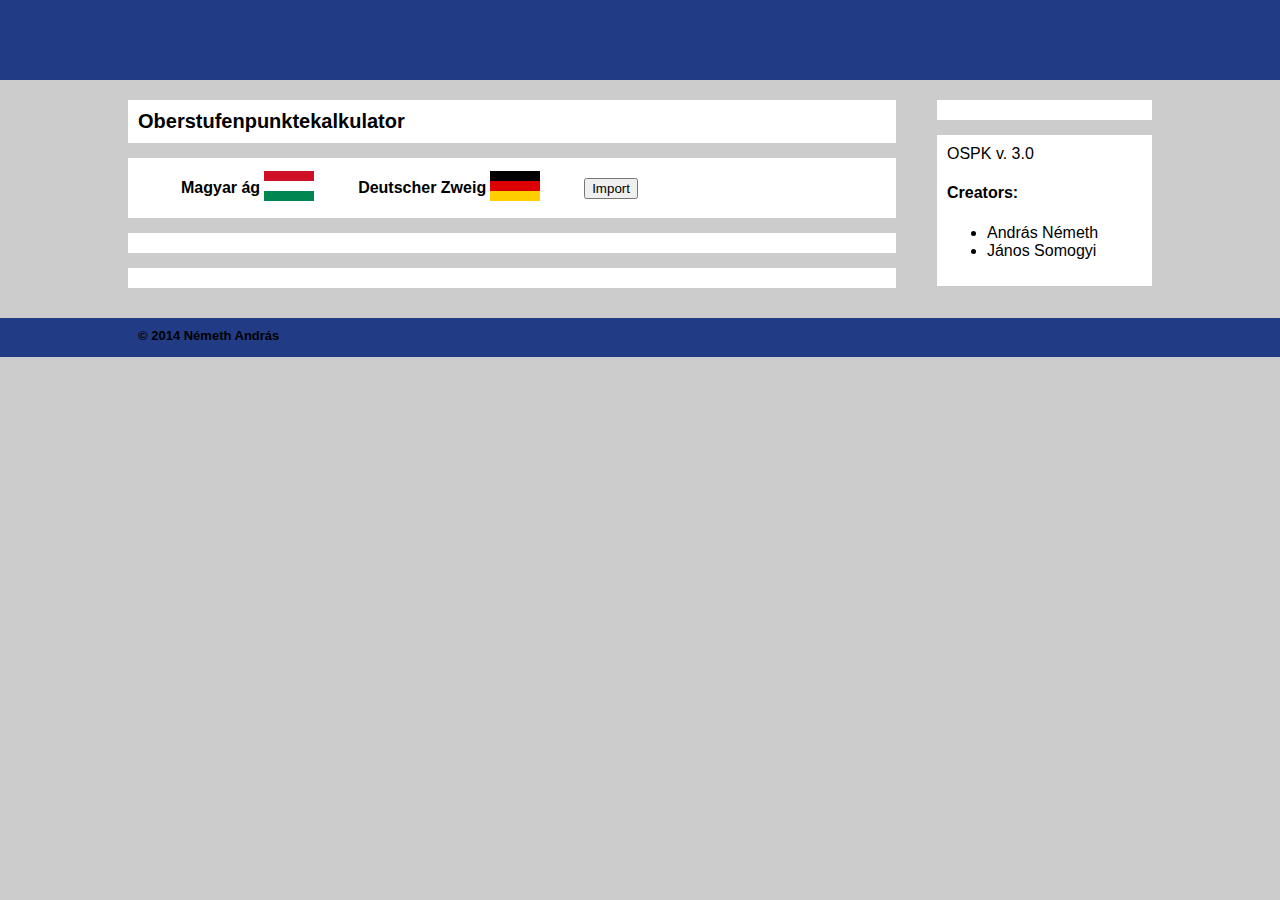
<file: index.html>
<!DOCTYPE html >
<html dir="ltr" >
    <head>
        <title>DSB OSPK</title>
        <meta charset="UTF-8" >
        <meta http-equiv="Content-Type" content="text/html" charset="UTF-8" />
        <link rel="shortcut icon" href="[data-uri]">
        <style type="text/css" charset="UTF-8">
            @charset 'utf-8';

            html {
                display: block;
                position: relative;
                margin: 0px;
                background-color: #CCC;
                background-image: none;
                background-position: center top;
                background-attachment: scroll;
                background-repeat: no-repeat;
                background-clip: border-box;
                background-size: cover;
                padding: 0px;
                width: 100%;
                height: 100%;
                overflow-x: hidden;
                overflow-y: scroll;
                /*font-family: Georgia, serif;*/
                /*font-family: "Times New Roman", Times, serif;*/
                font-family: Arial, Helvetica, sans-serif;
                /*font-family: "Comic Sans MS", cursive, sans-serif;*/
                /*font-family: Tahoma, Geneva, sans-serif;*/
                /*font-family: Verdana, Geneva, sans-serif;*/
            }
            body {
                display: block;

                margin-top: 0px;
                margin-bottom: 0px;
                margin-left: auto;
                margin-right: auto;

                padding-top: 100px;
                padding-left: 0px;
                padding-right: 0px;
                padding-bottom: 50px;

                overflow-x: hidden;
                overflow-y: visible;

                /* position: relative; */
                /* width | big: 976px | small: 400px */
                height: auto;
                /* min-height: 100%; */
            }
            @media screen and (min-width: 1215px) { body, div.header, footer div { width: 80%; } }
            @media screen and (min-width: 1025px) and (max-width: 1214px) { body, div.header, footer div { width: 90%; } }
            @media handheld or (max-width: 1024px) { body, div.header, footer div { width: 100%; } }
            header, nav, main, section, article, hgroup, aside, footer { display: block; }
            header, nav, footer { width: 100%; }
            section { width: auto; }
            header {
                position: absolute;
                top: 0px;
                left: 0px;
                z-index: 1;
                margin-top: 0px;
                margin-bottom: 15px;
                margin-left: 0px;
                margin-right: 0px;
                height: 80px;
                width: 100%;
                background-color: #213C84;
            }
            div.header {
                height: 80px;
                margin-top: 0px;
                margin-left: auto;
                margin-right: auto;
                margin-bottom: 0px;
                padding-top: 0px;
                padding-bottom: 0px;
                padding-left: 0px;
                padding-right: 0px;
            }
            img.header {
                visibility: hidden;
                margin-top: 8px;
                margin-left: 0px;
                margin-right: 0px;
                margin-bottom: 0px;
                padding-top: 0px;
                padding-bottom: 0px;
                padding-left: 0px;
                padding-right: 0px;
            }
            @media all {
                main,aside {
                    min-height: 100%;
                }
                main {
                    margin-top: 0px;
                    margin-bottom: 0px;
                    margin-left: 0px;
                    padding: 0px;
                }
            }
            @media screen and (min-width: 1215px) {
                main {
                    margin-right: 5px;
                    width: 75%;
                }
                aside {
                    float: right;
                    margin-left: 5px;
                    width: 21%;
                }
            }
            @media screen and (min-width: 1025px) and (max-width: 1214px) {
                main {
                    margin-right: 2px;
                    width: 78%;
                }
                aside {
                    float: right;
                    margin-left: 2px;
                    width: 20%;
                }
            }
            @media handheld or (max-width: 1024px) {
                main {
                    margin: 0px;
                    width: 100%;
                }
                aside {
                    margin: 0px;
                    width: 100%;
                }
            }
            section {

            }
            section.block {
                display: block;
                position: relative;
                top: 0px;
                margin-top: 0px;
                margin-bottom: 15px;
                margin-left: 0px;
                margin-right: 0px;
                background-color: #FFF;
                padding-top: 10px;
                padding-bottom: 10px;
                padding-left: 10px;
                padding-right: 10px;
                overflow: hidden;
            }
            footer {
                display: block;
                position: absolute;
                left: 0px;
                margin-top: 15px;
                margin-bottom: 0px;
                margin-left: 0px;
                margin-right: 0px;
                background-color: #213C84;
                padding-top: 10px;
                padding-bottom: 10px;
                padding-left: 10px;
                padding-right: 10px;
                height: 19px;
                width: 100%;
                overflow: hidden;
            }
            footer div {
                margin-top: 0px;
                margin-bottom: 0px;
                margin-left: auto;
                margin-right: auto;
                padding-top: 0px;
                padding-bottom: 0px;
                padding-left: 0px;
                padding-right: 0px;
                font-size: 13px;
                font-weight: bold;
            }
            h1,h2,h3,h4,h5,h6,p { white-space: normal !important; }
            h1 {
                font-size: 20px;
                font-weight: bold;
                margin-top: 5px;
                margin-bottom: 10px;
                margin-left: 5px;
                margin-right: 5px;
                padding: 0px;
            }
            h3 {
                font-size: 16px;
                font-weight: bold;
                margin-top: 15px;
                margin-bottom: 15px;
                margin-left: 5px;
                margin-right: 5px;
                padding: 0px;
            }

            .main_title {
                color: black;
                font-weight: bold;
                font-size: 20px;
            }
            .name_title {
                color: black;
                font-weight: bold;
                font-size: 16px;
            }
            .section_title {
                color: black;
                line-height: 1.2em;
                font-weight: bold;
                font-size: 18px;
                text-decoration: underline;
                margin-top: 30px;
                margin-bottom: 20px;
            }

            /* Opciók választása */

            .categories {
                color: black;
                line-height: 1.2em;
                font-weight: bold;
                font-size: 18px;
                text-decoration: underline;
            }
            .questions {
                color: black;
                line-height: 1.0em;
                font-weight: bold;
                font-size: 16px;
                text-indent: 40px;
            }
            .send{ }

            /* Fakultációk választása */

            input.q_answers { }

            /*11.-12.-es jegyek*/

            table.grades1112 { width: 500px; }
            tr.grades1112 { height: 25px; }
            td.grades1112_headers {
                font-size: 16px;
                font-weight: bold;
            }
            td.grades1112_subjects { }
            input.grades1112 { width: 40px; }
            div.grades1112_averages { }
            div.grades1112_grand_average { }

            /* Érettségi vizsgatárgyak és -eredmények */

            table.exams { width: 400px; }
            tr.exams { height: 25px; }
            td.exam_no { }
            td.exam_type { }
            td.exam_subject { }
            select.exam_subject { }
            option.exam_subject { }
            td.exam_points { }
            input.exam_points { width: 40px; }

            /* Összesített eredmények */

            table.ergebnisse { width: 99%; }
            td.ergebnisse { width: 33%; }
        </style>

        <script rel="script" type="text/javascript" language="JavaScript" >

            /*-- Definitions of the Object "oberstufenPunkteKalkulator" for the control of the functionalities --*/

            //////////*- MAIN OBJECT constructor function -*//////////

            function oberstufenPunkteKalkulator() {
                /////*- Properties -*/////
                    this.optsready = ["option_completition",false,false,false,false,false,false]; // indicates whether the options have been selected

                    this.ergebnis_gesamt = 0;
                    this.ergebnis_durchschnitt = "0";

                /////*- Methods -*/////
                    this.calculate = function() {
                        document.getElementById("button_calculate").value = this.text.recalculate[this.student.lang_no];

                        // Konvertierung der Notenwerte zu Nummern erfolgt bei der Dateneingabe

                        this.bereichA.calculate();
                        this.bereichC.calculate();
                        this.bereichB.calculate();

                        this.mark_results();

                        // Gesamtergebnis

                        this.ergebnis_gesamt = this.bereichA.ergebnis + this.bereichB.ergebnis + this.bereichC.ergebnis;

                        if (823 <= this.ergebnis_gesamt) {this.ergebnis_durchschnitt = "1.0";}
                        else if (805 <= this.ergebnis_gesamt) {this.ergebnis_durchschnitt = "1.1";}
                        else if (787 <= this.ergebnis_gesamt) {this.ergebnis_durchschnitt = "1.2";}
                        else if (769 <= this.ergebnis_gesamt) {this.ergebnis_durchschnitt = "1.3";}
                        else if (751 <= this.ergebnis_gesamt) {this.ergebnis_durchschnitt = "1.4";}
                        else if (733 <= this.ergebnis_gesamt) {this.ergebnis_durchschnitt = "1.5";}
                        else if (715 <= this.ergebnis_gesamt) {this.ergebnis_durchschnitt = "1.6";}
                        else if (697 <= this.ergebnis_gesamt) {this.ergebnis_durchschnitt = "1.7";}
                        else if (679 <= this.ergebnis_gesamt) {this.ergebnis_durchschnitt = "1.8";}
                        else if (661 <= this.ergebnis_gesamt) {this.ergebnis_durchschnitt = "1.9";}
                        else if (643 <= this.ergebnis_gesamt) {this.ergebnis_durchschnitt = "2.0";}
                        else if (625 <= this.ergebnis_gesamt) {this.ergebnis_durchschnitt = "2.1";}
                        else if (607 <= this.ergebnis_gesamt) {this.ergebnis_durchschnitt = "2.2";}
                        else if (589 <= this.ergebnis_gesamt) {this.ergebnis_durchschnitt = "2.3";}
                        else if (571 <= this.ergebnis_gesamt) {this.ergebnis_durchschnitt = "2.4";}
                        else if (553 <= this.ergebnis_gesamt) {this.ergebnis_durchschnitt = "2.5";}
                        else if (535 <= this.ergebnis_gesamt) {this.ergebnis_durchschnitt = "2.6";}
                        else if (517 <= this.ergebnis_gesamt) {this.ergebnis_durchschnitt = "2.7";}
                        else if (499 <= this.ergebnis_gesamt) {this.ergebnis_durchschnitt = "2.8";}
                        else if (481 <= this.ergebnis_gesamt) {this.ergebnis_durchschnitt = "2.9";}
                        else if (463 <= this.ergebnis_gesamt) {this.ergebnis_durchschnitt = "3.0";}
                        else if (445 <= this.ergebnis_gesamt) {this.ergebnis_durchschnitt = "3.1";}
                        else if (427 <= this.ergebnis_gesamt) {this.ergebnis_durchschnitt = "3.2";}
                        else if (409 <= this.ergebnis_gesamt) {this.ergebnis_durchschnitt = "3.3";}
                        else if (391 <= this.ergebnis_gesamt) {this.ergebnis_durchschnitt = "3.4";}
                        else if (373 <= this.ergebnis_gesamt) {this.ergebnis_durchschnitt = "3.5";}
                        else if (355 <= this.ergebnis_gesamt) {this.ergebnis_durchschnitt = "3.6";}
                        else if (337 <= this.ergebnis_gesamt) {this.ergebnis_durchschnitt = "3.7";}
                        else if (319 <= this.ergebnis_gesamt) {this.ergebnis_durchschnitt = "3.8";}
                        else if (301 <= this.ergebnis_gesamt) {this.ergebnis_durchschnitt = "3.9";}
                        else {this.ergebnis_durchschnitt = "4.0";}
                    }
                    this.display = function(what) {
                        switch(what) {
                            case "section_options":
                                // What we hide
                                document.getElementById('td_button_importData').style.display = "none";
                                switch(cc.student.zweig) {
                                    default: case "hu":
                                        document.getElementById('text_zweig_titel_de').style.display = "none";
                                        document.getElementById('text_zweig_fahne_de').style.display = "none";
                                        break;
                                    case "de":
                                        document.getElementById('text_zweig_titel_hu').style.display = "none";
                                        document.getElementById('text_zweig_fahne_hu').style.display = "none";
                                        break;
                                }
                                // What we show
                                if(!document.getElementById("section_options_content")) {
                                    construct_options();
                                    document.getElementById('section_options').style.display = "block";
                                }
                                break;
                            case "section_inputs":
                                if(this.optsready.indexOf(false) == -1) {
                                    construct_inputs();
                                    document.getElementById('section_inputs').style.display = "block";
                                }
                                break;
                            case "section_results":
                                var dom_child;
                                if(dom_child = document.getElementById("section_ergebnis_content")) {dom_child.parentNode.removeChild(dom_child);}
                                construct_results();
                                document.getElementById('section_ergebnis').style.display = "block";
                                break;
                            default: break;
                        }
                    }
                    this.useOption = function(optionId,optionValue) {
                        document.getElementById(optionId).disabled = true;
                        switch(optionId) {
                            case "wahlArt": // 1
                                this.student.wahlArt = optionValue;
                                this.optsready[1] = true;
                                switch(this.student.wahlArt) {
                                    case "12": // Bildende Kunst
                                        this.fach[13].active = false;
                                        break;
                                    case "13": // Musik
                                        this.fach[12].active = false;
                                        break;
                                    default: break;
                                }
                                if (this.student.zweig == "de") {document.getElementById("deWahlLang").disabled = false;}
                                else if (this.student.zweig == "hu") {document.getElementById("optionLang").disabled = false;}
                                break;
                            case "deWahlLang": // 2
                                this.student.deWahlLang = optionValue;
                                this.optsready[2] = true;
                                switch(this.student.deWahlLang) {
                                    case "2": // UZ
                                        cc.fach[4].active = false;
                                        break;
                                    case "4": // Französisch
                                        cc.fach[2].active = false;
                                        break;
                                    default: break;
                                }
                                document.getElementById("deWahlNatWis").disabled = false;
                                break;
                            case "deWahlNatWis": // 3
                                this.student.deWahlNatWis = optionValue;
                                this.optsready[3] = true;
                                switch(this.student.deWahlNatWis) {
                                    case "78": // Physik und Biologie
                                        this.fach[9].active = false;
                                        break;
                                    case "79": // Physik und Chemie
                                        this.fach[8].active = false;
                                        break;
                                    case "89": // Biologie und Chemie
                                        this.fach[7].active = false;
                                        break;
                                    default: break;
                                }
                                document.getElementById("optionLang").disabled = false;
                                break;
                            case "optionLang": // 4
                                this.student.optionLang = optionValue;
                                this.optsready[4] = true;
                                switch(this.student.optionLang) {
                                    case "4": // Französisch
                                        this.fach[5].active = false;
                                        break;
                                    case "5": // Spanisch
                                        if (this.student.zweig == "hu") {
                                            this.fach[4].active = false;
                                        }
                                        break;
                                    default:
                                    case "0":
                                        if (this.student.zweig == "hu") {
                                            this.fach[4].active = false;
                                        }
                                        this.fach[5].active = false;
                                        break;
                                }
                                document.getElementById("optionNatWis").disabled = false;
                                /* ???????????????????????????????? VALAMIÉRT NEM MÛKÖDIK
                                if (this.student.zweig == "de") {
                                    switch (this.student.deWahlLang) {
                                        case "78": // Physik und Biologie
                                            document.getElementById("fluidOptionPhy").disabled = true;
                                            document.getElementById("fluidOptionBio").disabled = true;
                                            break;
                                        case "79": // Physik und Chemie
                                            document.getElementById("fluidOptionPhy").disabled = true;
                                            document.getElementById("fluidOptionCh").disabled = true;
                                            break;
                                        case "89": // Biologie und Chemie
                                            document.getElementById("fluidOptionBio").disabled = true;
                                            document.getElementById("fluidOptionCh").disabled = true;
                                            break;
                                        default:
                                            break;
                                    }
                                }
                                */
                                break;
                            case "optionNatWis": // 5
                                this.student.optionNatWis = optionValue;
                                this.optsready[5] = true;
                                switch(this.student.optionNatWis) {
                                    case "7": // Physik Grundkurs
                                        if (cc.student.zweig == "de") {
                                            this.fach[7].active = true;
                                        }
                                        break;
                                    case "7+": // Physik Leistungskurs
                                        if (cc.student.zweig == "de") {
                                            this.fach[7].active = true;
                                        }
                                        this.student.physikLk = true;
                                        break;
                                    case "8": // Biologie
                                        this.fach[8].active = true;
                                        break;
                                    case "9": // Chemie
                                        this.fach[9].active = true;
                                        break;
                                    default:
                                    case "0":
                                        // Beim deutschen Zweig wird das bereits bei "deWahlNatWis" geregelt
                                        if (cc.student.zweig == "hu") {
                                            this.fach[7].active = false;
                                        }
                                        break;
                                }
                                document.getElementById("optionGesWis").disabled = false;
                                break;
                            case "optionGesWis": // 6
                                this.student.optionGesWis = optionValue;
                                this.optsready[6] = true;
                                switch(this.student.optionGesWis) {
                                    case "16": // Erdkunde
                                        this.fach[17].active = false;
                                        break;
                                    case "17": // Ethik (oder Religion)
                                        this.fach[16].active = false;
                                        break;
                                    default:
                                    case "0":
                                        this.fach[16].active = false;
                                        this.fach[17].active = false;
                                        break;
                                }
                                break;
                            default:
                                break;
                        }
                        this.display('section_inputs');
                    }
                    this.importData = function(importText) {
                        var importArray = importText.split(",");

                        for (n1=8;n1<importArray.length;n1=n1+1) {
                            tempNum = new Number(importArray[n1]);
                            importArray[n1] = tempNum.valueOf();
                        }

                        // Importiere Name
                            this.student.name = importArray[0];
                            document.getElementById("name_title").innerHTML = "Data loaded for: " + this.student.name;

                        // Wahl des Zweigs
                            this.student.set_zweig(importArray[1]);
                            this.display('section_options');

                        // Optionen
                            this.useOption("wahlArt",importArray[2]);
                            if (this.student.zweig == "de") {
                                this.useOption("deWahlLang",importArray[3]);
                                this.useOption("deWahlNatWis",importArray[4]);
                            }
                            this.useOption("optionLang",importArray[5]);
                            this.useOption("optionNatWis",importArray[6]);
                            this.useOption("optionGesWis",importArray[7]);

                        // Inputs
                            // Abiturfächer
                                for (n1=1;n1<=4;n1=n1+1) {
                                    this.abiFach[n1] = importArray[7+n1];;
                                }
                            // Abiturnoten
                                for (n1=1;n1<=4;n1=n1+1) {
                                    this.abiNote[n1] = importArray[11+n1];
                                }
                            // Noten aller Fächer
                                for (n1=1;n1<this.fach.length;n1=n1+1) {
                                    this.fach[n1].note[1] = importArray[15+((n1-1)*4)+1];
                                    this.fach[n1].note[2] = importArray[15+((n1-1)*4)+2];
                                    this.fach[n1].note[3] = importArray[15+((n1-1)*4)+3];
                                    this.fach[n1].note[4] = importArray[15+((n1-1)*4)+4];
                                }
                            this.applyValuesToInputFields();

                        // Ergebnisse
                            this.calculate();
                            this.display('section_results',true);
                    }
                    this.exportData = function() {
                        var exportArray = new Array();
                        this.student.name = window.prompt(this.text.inputName[this.student.lang_no]);
                        exportArray.push(this.student.name);
                        exportArray.push(this.student.zweig);
                        exportArray.push(this.student.wahlArt);
                        exportArray.push(this.student.deWahlLang);
                        exportArray.push(this.student.deWahlNatWis);
                        exportArray.push(this.student.optionLang);
                        exportArray.push(this.student.optionNatWis);
                        exportArray.push(this.student.optionGesWis);
                        // Abiturfächer
                            exportArray.push(this.abiFach[1]);
                            exportArray.push(this.abiFach[2]);
                            exportArray.push(this.abiFach[3]);
                            exportArray.push(this.abiFach[4]);
                        // Abiturnoten
                            exportArray.push(this.abiNote[1]);
                            exportArray.push(this.abiNote[2]);
                            exportArray.push(this.abiNote[3]);
                            exportArray.push(this.abiNote[4]);
                        // Noten aller Fächer
                            for (n1=1;n1<this.fach.length;n1=n1+1) {
                                exportArray.push(this.fach[n1].note[1]);
                                exportArray.push(this.fach[n1].note[2]);
                                exportArray.push(this.fach[n1].note[3]);
                                exportArray.push(this.fach[n1].note[4]);
                            }
                        // Export
                        var exportText = exportArray.join();
                        document.getElementById("exportLink").download = "dsb_ospk_" + this.student.name + ".txt";
                        document.getElementById("exportLink").href = "data:text/plain;base64," + btoa(exportText);
                    }
                    this.applyValuesToInputFields = function() {
                        if (this.student.zweig == "hu") {
                            var abiFachWahlMin = 3;
                        }
                        else if (this.student.zweig == "de") {
                            var abiFachWahlMin = 2;
                            document.getElementById("deWahlLang").value = this.student.deWahlLang;
                            document.getElementById("deWahlNatWis").value = this.student.deWahlNatWis;
                        }
                        document.getElementById("wahlArt").value = this.student.wahlArt;
                        document.getElementById("optionLang").value = this.student.optionLang;
                        document.getElementById("optionNatWis").value = this.student.optionNatWis;
                        document.getElementById("optionGesWis").value = this.student.optionGesWis;

                        for (n1=abiFachWahlMin;n1<=4;n1=n1+1) {
                            document.getElementById("input_abiFach_"+n1).value = this.abiFach[n1];
                        }
                        for (n1=1;n1<=4;n1=n1+1) {
                            document.getElementById("input_abiNote_"+n1).value = this.abiNote[n1];
                        }
                        for (n1=1;n1<this.fach.length;n1=n1+1) {
                            if (this.fach[n1].active) {
                                for (n2=1;n2<=4;n2=n2+1) {
                                    document.getElementById("input_"+this.fach[n1].name+"_note_"+n2).value = this.fach[n1].note[n2];
                                }
                            }
                        }
                    }
                    this.mark_results = function() {
                        // reset Bereich B markings
                        var field_id = "";
                        for (n1=1;n1<this.fach.length;n1=n1+1) {
                            if (this.fach[n1].active) {
                                for  (n2=1;n2<=4;n2=n2+1) {
                                    field_id = "input_" + this.fach[n1].name + "_note_" + n2;
                                    document.getElementById(field_id).style.backgroundColor = "#FFFFFF";
                                }
                            }
                        }

                        // set Bereich B markings
                            for (n4=0;n4<this.bereichB.all.length;n4=n4+1) {
                                field_id = "input_" + this.bereichB.all[n4].fachname + "_note_" + this.bereichB.all[n4].halbjahrno;
                                document.getElementById(field_id).style.backgroundColor = "#FFA640";
                            }
                    }

                /////*- Subobjects -*/////
                    this.student = new student;
                    this.text = new language_text;
                    this.bereichA = new bereichA;
                    this.bereichB = new bereichB;
                    this.bereichC = new bereichC;

                    this.fach = ["Kursliste", // fach(Kürzel,Dt.Name,Ung.Name,Typ)
                                    new fach("dt","Deutsch","Német","deutsch"), /* ID 1 */
                                    new fach("ung","UZ","Magyar","ungarisch"), /* ID 2 */
                                    new fach("eng","Englisch","Angol","fremdsprache"), /* ID 3 */
                                    new fach("frz","Französisch","Francia","fremdsprache"), /* ID 4 */
                                    new fach("spa","Spanisch","Spanyol","fremdsprache"), /* ID 5 */
                                    new fach("mat","Mathematik","Matematika","mathematik"), /* ID 6 */
                                    new fach("phy","Physik","Fizika","naturwissentschaft"), /* ID 7 */
                                    new fach("bio","Biologie","Biológia","naturwissentschaft"), /* ID 8 */
                                    new fach("ch","Chemie","Kémia","naturwissentschaft"), /* ID 9 */
                                    new fach("ge","Geschichte","Német történelem","geschichte"), /* ID 10 */
                                    new fach("uge","Ungarische Geschichte","Történelem","ung_geschichte"), /* ID 11 */
                                    new fach("bk","Bildende Kunst","Rajz","kunst_und_musik"), /* ID 12 */
                                    new fach("mus","Musik","Ének-zene","kunst_und_musik"), /* ID 13 */
                                    new fach("soz","Sozialkunde","Társadalomismeret","gesellschaftswissentschaft"), /* ID 14 */
                                    new fach("spo","Sport","Sport","sport"), /* ID 15 */
                                    new fach("ek","Erdkunde","Földrajz","gesellschaftswissentschaft"), /* ID 16 */
                                    new fach("eth","Ethik (oder Religion)","Etika (vagy Hittan)","gesellschaftswissentschaft")] /* ID 17 */
                    this.abiFach = ["Kurs-IDs",0,0,0,0];
                    this.abiNote = ["Noten",0,0,0,0];
                }

            //////////*- SUBOBJECTS - constructors -*//////////

            function bereichA() {
                /////*- Properties -*/////
                    this.ergebnis = 0;
                    this.fach1Noten = 0;
                    this.fach2Noten = 0;
                    this.fach3Noten = 0;

                /////*- Methods -*/////
                    this.calculate = function() {
                        // 3 Noten in den schriftlichen Prüfungsfächern aus 11.1, 11.2 und 12.1
                            this.fach1Noten = cc.fach[cc.abiFach[1]].note[1] + cc.fach[cc.abiFach[1]].note[2] + cc.fach[cc.abiFach[1]].note[3];
                            this.fach2Noten = cc.fach[cc.abiFach[2]].note[1] + cc.fach[cc.abiFach[2]].note[2] + cc.fach[cc.abiFach[2]].note[3];
                            this.fach3Noten = cc.fach[cc.abiFach[3]].note[1] + cc.fach[cc.abiFach[3]].note[2] + cc.fach[cc.abiFach[3]].note[3];
                        this.ergebnis = 2 * ( this.fach1Noten + this.fach2Noten + this.fach3Noten );
                    }

                }

            function bereichC() {
                /////*- Properties -*/////
                    this.ergebnis = 0;
                    this.kursNoten = 0;
                    this.pruefungsNoten = 0;

                /////*- Methods -*/////
                    this.calculate = function() {
                        // 4 Noten aus 12.2 in den Prüfungsfächern; Gewichtungsfaktor 1
                            this.kursNoten = cc.fach[cc.abiFach[1]].note[4] + cc.fach[cc.abiFach[2]].note[4] + cc.fach[cc.abiFach[3]].note[4] + cc.fach[cc.abiFach[4]].note[4];
                        // 4 Noten der Prüfungen; Gewichtungsfaktor 4
                            this.pruefungsNoten = cc.abiNote[1] + cc.abiNote[2] + cc.abiNote[3] + cc.abiNote[4];
                        this.ergebnis = ( 4 * this.pruefungsNoten ) + this.kursNoten;
                    }

                }

            function bereichB() {
                /////*- Properties -*/////
                    this.ergebnis = 0;
                    this.fach4_3hj = 0;
                    this.all = new Array();
                    this.mat = new Array();
                    this.ung = new Array();
                    this.bk_mus = new Array();
                    this.ge = [0,0,0,0];
                    this.dge = new Array();
                    this.uge = new Array();
                    this.spo = new Array();
                    this.geswis = new Array();
                    this.frsp = new Array();
                    this.natwis = new Array();
                    this.fr_nw = new Array();
                    this.rest = new Array();
                    this.restCount = 22;
                    this.ready_natwis = 0;

                /////*- Methods -*/////
                    this.calculate = function() {
                        this.reset();
                        this.readValues();
                        this.geschichte();
                        this.selectGrades();
                        // 3 Noten des mündlichen Prüfungsfachs aus 11.1, 11.2, 11.3
                            for (n1=1;n1<=3;n1=n1+1) {
                                this.fach4_3hj = this.fach4_3hj + cc.fach[cc.abiFach[4]].note[n1];
                            }
                        // Summieren der Ergebnisse
                            this.ergebnis = this.fach4_3hj;
                            for (n3=0;n3<this.all.length;n3=n3+1) {
                                this.ergebnis = this.ergebnis + this.all[n3].note;
                            }
                    }
                    this.reset = function() {
                        this.ergebnis = 0;
                        this.fach4_3hj = 0;
                        this.all = new Array();
                        this.mat = new Array();
                        this.ung = new Array();
                        this.bk_mus = new Array();
                        this.ge = [0,0,0,0];
                        this.dge = new Array();
                        this.uge = new Array();
                        this.spo = new Array();
                        this.geswis = new Array();
                        this.frsp = new Array();
                        this.natwis = new Array();
                        this.fr_nw = new Array();
                        this.rest = new Array();
                        this.restCount = 19;
                        this.ready_natwis = 0;
                    }
                    this.readValues = function() {
                        for (n1=1;n1<cc.fach.length;n1=n1+1) {
                            if (cc.abiFach.indexOf(n1) == -1 && cc.fach[n1].active == true) {
                                switch (cc.fach[n1].type) {
                                    case "mathematik":
                                        this.mat.push(new bb_halbjahr(cc.fach[n1].name,1,cc.fach[n1].note[1]));
                                        this.mat.push(new bb_halbjahr(cc.fach[n1].name,2,cc.fach[n1].note[2]));
                                        this.mat.push(new bb_halbjahr(cc.fach[n1].name,3,cc.fach[n1].note[3]));
                                        this.mat.push(new bb_halbjahr(cc.fach[n1].name,4,cc.fach[n1].note[4]));
                                        break;
                                    case "ungarisch":
                                        this.ung.push(new bb_halbjahr(cc.fach[n1].name,1,cc.fach[n1].note[1]));
                                        this.ung.push(new bb_halbjahr(cc.fach[n1].name,2,cc.fach[n1].note[2]));
                                        this.ung.push(new bb_halbjahr(cc.fach[n1].name,3,cc.fach[n1].note[3]));
                                        this.ung.push(new bb_halbjahr(cc.fach[n1].name,4,cc.fach[n1].note[4]));
                                        break;
                                    case "kunst_und_musik":
                                        this.bk_mus.push(new bb_halbjahr(cc.fach[n1].name,1,cc.fach[n1].note[1]));
                                        this.bk_mus.push(new bb_halbjahr(cc.fach[n1].name,2,cc.fach[n1].note[2]));
                                        this.bk_mus.push(new bb_halbjahr(cc.fach[n1].name,3,cc.fach[n1].note[3]));
                                        this.bk_mus.push(new bb_halbjahr(cc.fach[n1].name,4,cc.fach[n1].note[4]));
                                        break;
                                    case "geschichte":
                                        this.dge.push(new bb_halbjahr(cc.fach[n1].name,1,cc.fach[n1].note[1]));
                                        this.dge.push(new bb_halbjahr(cc.fach[n1].name,2,cc.fach[n1].note[2]));
                                        this.dge.push(new bb_halbjahr(cc.fach[n1].name,3,cc.fach[n1].note[3]));
                                        this.dge.push(new bb_halbjahr(cc.fach[n1].name,4,cc.fach[n1].note[4]));
                                        break;
                                    case "ung_geschichte":
                                        this.uge.push(new bb_halbjahr(cc.fach[n1].name,1,cc.fach[n1].note[1]));
                                        this.uge.push(new bb_halbjahr(cc.fach[n1].name,2,cc.fach[n1].note[2]));
                                        this.uge.push(new bb_halbjahr(cc.fach[n1].name,3,cc.fach[n1].note[3]));
                                        this.uge.push(new bb_halbjahr(cc.fach[n1].name,4,cc.fach[n1].note[4]));
                                        break;
                                    case "sport":
                                        this.spo.push(new bb_halbjahr(cc.fach[n1].name,1,cc.fach[n1].note[1]));
                                        this.spo.push(new bb_halbjahr(cc.fach[n1].name,2,cc.fach[n1].note[2]));
                                        this.spo.push(new bb_halbjahr(cc.fach[n1].name,3,cc.fach[n1].note[3]));
                                        this.spo.push(new bb_halbjahr(cc.fach[n1].name,4,cc.fach[n1].note[4]));
                                        break;
                                    case "fremdsprache":
                                        this.frsp.push(new bb_halbjahr(cc.fach[n1].name,1,cc.fach[n1].note[1]));
                                        this.frsp.push(new bb_halbjahr(cc.fach[n1].name,2,cc.fach[n1].note[2]));
                                        this.frsp.push(new bb_halbjahr(cc.fach[n1].name,3,cc.fach[n1].note[3]));
                                        this.frsp.push(new bb_halbjahr(cc.fach[n1].name,4,cc.fach[n1].note[4]));
                                        break;
                                    case "naturwissentschaft":
                                        this.natwis.push(new bb_halbjahr(cc.fach[n1].name,1,cc.fach[n1].note[1]));
                                        this.natwis.push(new bb_halbjahr(cc.fach[n1].name,2,cc.fach[n1].note[2]));
                                        this.natwis.push(new bb_halbjahr(cc.fach[n1].name,3,cc.fach[n1].note[3]));
                                        this.natwis.push(new bb_halbjahr(cc.fach[n1].name,4,cc.fach[n1].note[4]));
                                        break;
                                    case "gesellschaftswissentschaft":
                                        this.geswis.push(new bb_halbjahr(cc.fach[n1].name,1,cc.fach[n1].note[1]));
                                        this.geswis.push(new bb_halbjahr(cc.fach[n1].name,2,cc.fach[n1].note[2]));
                                        this.geswis.push(new bb_halbjahr(cc.fach[n1].name,3,cc.fach[n1].note[3]));
                                        this.geswis.push(new bb_halbjahr(cc.fach[n1].name,4,cc.fach[n1].note[4]));
                                        break;
                                    default:
                                        break;
                                }
                            }
                        }
                    }
                    this.geschichte = function() {
                        // Auch im ungarischen Zweig wird ungarische Geschichte für den deutschen Abiturzeugnis nicht beachtet
                        this.ge = this.dge;
                    }
                    this.selectGrades = function() {
                        this.bk_mus.sort(function(a,b){return b.note-a.note});
                        this.ge.sort(function(a,b){return b.note-a.note});
                        this.spo.sort(function(a,b){return b.note-a.note});
                        this.geswis.sort(function(a,b){return b.note-a.note});
                        this.frsp.sort(function(a,b){return b.note-a.note});
                        this.natwis.sort(function(a,b){return b.note-a.note});
                        this.fr_nw.sort(function(a,b){return b.note-a.note});

                        if (cc.fach[cc.abiFach[3]].type == "naturwissentschaft") {
                            this.ready_natwis = 1;
                            if (cc.fach[cc.abiFach[4]].type == "naturwissentschaft") {
                                this.ready_natwis = 2;
                            }
                        }
                        else if (cc.fach[cc.abiFach[4]].type == "naturwissentschaft") {
                            this.ready_natwis = 1;
                        }

                            // 4 | Mathematik
                                if (this.mat.length == 4) {
                                    this.all.push(this.mat[0]);
                                    this.all.push(this.mat[1]);
                                    this.all.push(this.mat[2]);
                                    this.all.push(this.mat[3]);
                                }
                            // mindestens | 3 | Musik oder Kunst
                                this.all = this.all.concat(this.bk_mus.slice(0,3));
                                this.rest.push(this.bk_mus[3]);
                            // mindestens | 2 | Geschichte
                                this.all = this.all.concat(this.ge.slice(0,2));
                                this.geswis = this.geswis.concat(this.ge.slice(2));
                            // mindestens | 2 | zusätzlich aus Geschichte, Sozialkunde, Ethik, Erdkunde
                                this.geswis.sort(function(a,b){return b.note-a.note});
                                this.all = this.all.concat(this.geswis.slice(0,2));
                                this.rest = this.rest.concat(this.geswis.slice(2));
                            // DT-ZWEIG: mindestens | 4 | aus Fremdsprachen  ||  UNG-ZWEIG: alle 4 aus Ungarisch: bereits eingerechnet
                                if (cc.student.zweig == "de") {
                                    this.frsp = this.all.concat(this.ung);
                                    this.frsp.sort(function(a,b){return b.note-a.note});
                                    this.all = this.all.concat(this.frsp.slice(0,4));
                                    this.fr_nw = this.fr_nw.concat(this.frsp.slice(4));
                                }
                                else if (cc.student.zweig == "hu") {
                                    this.fr_nw = this.fr_nw.concat(this.frsp);
                                }
                            switch (this.ready_natwis) {
                                case 2:
                                    // mindestens | 4 | aus Naturwissentschaften
                                        // schon eingerechnet
                                        this.fr_nw = this.fr_nw.concat(this.natwis);
                                    // mindestens | 6 | zusätzlich aus Fremdsprachen oder Naturwissentschaften
                                        // 4 aus Naturwissentschaften schon eingerechnet
                                        this.fr_nw.sort(function(a,b){return b.note-a.note});
                                        this.all = this.all.concat(this.fr_nw.slice(0,2));
                                        this.rest = this.rest.concat(this.fr_nw.slice(2));
                                    break;
                                case 1:
                                    // mindestens | 4 | aus Naturwissentschaften
                                        // schon eingerechnet
                                        this.fr_nw = this.fr_nw.concat(this.natwis);
                                    // mindestens | 6 | zusätzlich aus Fremdsprachen oder Naturwissentschaften
                                        this.fr_nw.sort(function(a,b){return b.note-a.note});
                                        this.all = this.all.concat(this.fr_nw.slice(0,6));
                                        this.rest = this.rest.concat(this.fr_nw.slice(6));
                                    break;
                                default:
                                case 0:
                                    // mindestens | 4 | aus Naturwissentschaften
                                        this.all = this.all.concat(this.natwis.slice(0,4));
                                        this.fr_nw = this.fr_nw.concat(this.natwis.slice(4));
                                    // mindestens | 6 | zusätzlich aus Fremdsprachen oder Naturwissentschaften
                                        this.fr_nw.sort(function(a,b){return b.note-a.note});
                                        this.all = this.all.concat(this.fr_nw.slice(0,6));
                                        this.rest = this.rest.concat(this.fr_nw.slice(6));
                                    break;
                            }
                            // Restliche Fächer
                                // Sport
                                    this.rest = this.rest.concat(this.spo.slice(0,3));
                                // Auswahl der restlichen Noten
                                    this.rest.sort(function(a,b){return b.note-a.note});
                                    if (this.all.length < this.restCount) {
                                        this.restCount = this.restCount - this.all.length;
                                        this.all = this.all.concat(this.rest.slice(0,this.restCount));
                                    }
                                    else {this.restCount = 0;}
                    }

                }

            function student() {
                /////*- Properties -*/////
                    this.name = "";
                    this.zweig = "";
                    this.lang_no = 0;  // 0: de ; 1: hu

                    this.physikLk = false;

                    this.wahlArt = "0";
                    this.deWahlLang = "0";
                    this.deWahlNatWis = "0";
                    this.optionLang = "0";
                    this.optionNatWis = "0";
                    this.optionGesWis = "0";

                /////*- Methods -*/////
                    this.set_zweig = function(zweig) {
                        if(cc.student.zweig == "") {
                            cc.abiFach[1] = 1;
                            switch(zweig) {
                                case "de":
                                    cc.student.zweig = "de";
                                    cc.student.lang_no = 0;
                                    cc.fach[11].active = false;
                                    break;
                                default: case "hu":
                                    cc.student.zweig = "hu";
                                    cc.student.lang_no = 1;
                                    cc.fach[14].active = false;
                                    cc.abiFach[2] = 2;
                                    cc.optsready[2] = true;
                                    cc.optsready[3] = true;
                                    break;
                            }
                        }
                        else {
                            return false;
                        }
                    }
                }

            function language_text() {
                /////*- Properties -*/////
                    this.options_title = ["Optionen:","Opciók:"];
                    this.question_wahlArt = ["Bildende Kunst oder Musik?","Mûvészeti tantárgy:"];
                    this.question_deWahlLang = ["Pflichtwahlsprache:","Kötelezõen választható nyelv:"];
                    this.question_deWahlNatWis = ["Pflichtwahl: Naturwissentschaftliches Fach:","Kötelezõen választható természettudományi tárgy:"];
                    this.question_optionLang = ["Optional: Zusätzliches sprachliches Fach","Opcionális: További nyelvi tantárgy:"];
                    this.question_optionNatWis = ["Optional: Zusätzliches naturwissentschaftliches Fach:","Opcionális: További természettudományi tárgy:"];
                    this.question_optionGesWis = ["Optional: Zusätzliches gesellschaftswissentschaftliches Fach:","Opcionális: További társadalomtudományi tárgy:"];
                    this.answer_toChoose = ["Wähle!","Válassz!"];
                    this.answer_notChosen = ["Nicht gewählt.","Nincs"];
                    this.answer_physikLk = ["Physik Leistungskurs","Fizika (fakultációval)"];
                    this.grades1112_title = ["Noten aus den Klassen 11 und 12:","Jegyek a 11. és a 12. osztályból:"];
                    this.grades1112_headers = [["Fächer","11.1","11.2","12.1","12.2"],
                                                ["Tantárgyak","11.1","11.2","12.1","12.2"]];
                    this.examresults_title = ["Abiturfächer und Abiturnoten:","Vizsgatárgyak és a vizsgaeredmények:"];
                    this.written = ["schriftlich","írásbeli"];
                    this.oral = ["mündlich","szóbeli"];
                    this.obligatory = ["vorgeschrieben","kötelezõ"];
                    this.calculate = ["Berechnen!","Számítás!"];
                    this.recalculate = ["Umrechnen!","Újraszámítás!"];
                    this.inputName = ["Namen eingeben:","Adja meg a nevét:"];
                    this.exportData = ["Daten exportieren","Adatok exportálása"];

                /////*- Methods -*/////

                }

            function fach(name,fullNameDe,fullNameHu,type) {
                /////*- Properties -*/////
                    this.name = name;
                    this.fullName = [fullNameDe,fullNameHu];
                    this.type = type;
                    this.active = true;
                    this.note = [0,0,0,0,0];

                /////*- Methods -*/////

                }

            function bb_halbjahr(fachname,halbjahrno,note) {
                /////*- Properties -*/////
                    this.fachname = fachname;
                    this.halbjahrno = halbjahrno;
                    this.note = note;

                /////*- Methods -*/////

                }

            //////////*- Other functions -*//////////

            function validate(what,type) {
                var gradesallowed = ["0","1","2","3","4","5","6","7","8","9","10","11","12","13","14","15"]
                switch (type) {
                    case 'grade':
                        var grade = what.value;
                        if (gradesallowed.indexOf(grade) == -1) {
                            what.value = "";
                            return false;
                        }
                        else {return true;}
                        break;
                }
            }
            /*-------------------------------------------------*/

            //////////*- Deprecated functions -*//////////

            /*
            function changeinputbg(what,isactive)
            {
                if (isactive == "active") {what.style.backgroundColor='#FFA640';}
                else if (isactive == "inactive") {what.style.backgroundColor='#FFFFFF';}
                else {what.style.backgroundColor='#000000';}
            }
            */

            //////////*- Adapted functions (Nspire Basic) -*//////////
            /*
            function sum(lista) {
                var x = 0;
                function sumelements(cv,ci,ca) {
                    x = x + cv;
                };
                lista.forEach(sumelements);
                return x;
            }

            function SortD(lista) {
                function sortNumber(a,b) {return b - a;}
                lista.sort(sortNumber);
                lista.reverse();
                lista.push(undefined);
                lista.reverse();
            }

            function left(lista,n) {
                return lista.slice(1,n+1);
            }

            function right(lista,n) {
                lista.reverse();
                var ujlista = lista.slice(1,n+1);
                lista.reverse();
                ujlista.concat([undefined]);
                ujlista.reverse();
                return ujlista;
            }

            function mid(lista,itol,n) {
                return lista.slice(itol,n+1);
            }
            */

        </script>
    </head>
    <body>
        <header>
            <div class="header" >
                <img class="header" alt="" src="[data-uri]" />
            </div>
        </header>
        <aside>
            <section class="block">
                <div id="name_title" class="name_title"></div>
            </section>
            <section class="block">
                <div>OSPK v. 3.0</div>
                <h4>Creators:</h4>
                <ul>
                    <li>András Németh</li>
                    <li>János Somogyi</li>
                </ul>
            </section>
        </aside>
        <main>
            <section class="block">
                <script rel="script" type="text/javascript" language="JavaScript">
                    cc = new oberstufenPunkteKalkulator();
                </script>
                <div class="main_title">Oberstufenpunktekalkulator</div>
            </section>
            <section class="block">
                <table>
                    <tbody>
                        <tr>
                            <td class="questions" id="text_zweig_titel_hu">Magyar ág</td>
                            <td id="text_zweig_fahne_hu">
                                <div class="nationality" style="cursor: pointer;" onClick="cc.student.set_zweig('hu'); cc.display('section_options');">
                                    <svg xmlns="http://www.w3.org/2000/svg" width="50" height="30">
                                        <rect fill="#CE1126" width="50" height="10" y="0"/>
                                        <rect fill="#FFFFFF" width="50" height="10" y="10"/>
                                        <rect fill="#008751" width="50" height="10" y="20"/>
                                    </svg>
                                </div>
                            </td>
                            <td class="questions" id="text_zweig_titel_de">Deutscher Zweig</td>
                            <td id="text_zweig_fahne_de">
                                <div class="nationality" style="cursor: pointer;" onClick="cc.student.set_zweig('de'); cc.display('section_options');">
                                    <svg xmlns="http://www.w3.org/2000/svg" width="50" height="30">
                                        <rect fill="#000000" width="50" height="10" y="0"/>
                                        <rect fill="#DD0000" width="50" height="10" y="10"/>
                                        <rect fill="#FFCE00" width="50" height="10" y="20"/>
                                    </svg>
                                </div>
                            </td>
                            <td class="questions" id="td_button_importData">
                                <input type="button" value="Import" onClick="cc.importData(window.prompt('Data String:'));" />
                            </td>
                        </tr>
                    </tbody>
                </table>
            </section>
            <section class="block">
                <div id="section_options" style="display:none;">
                    <script type="text/javascript" language="JavaScript" >
                        function construct_options() {
                            var dom_div = document.createElement('div');
                                dom_div.setAttribute("class","section_title");
                                    dom_div.appendChild(document.createTextNode(cc.text.options_title[cc.student.lang_no]));
                            document.getElementById('section_options').appendChild(dom_div);
                            var dom_table = document.createElement('table');
                                dom_table.setAttribute("id","section_options_content");
                                var dom_tbody = document.createElement('tbody');
                                    // wahlArt (1)
                                        var dom_tr = document.createElement('tr');
                                            var dom_td = document.createElement('td');
                                                dom_td.setAttribute("class","questions");
                                                dom_td.appendChild(document.createTextNode(cc.text.question_wahlArt[cc.student.lang_no]));
                                            dom_tr.appendChild(dom_td);
                                            var dom_td = document.createElement('td');
                                                var dom_select = document.createElement('select');
                                                    dom_select.setAttribute("id","wahlArt");
                                                    dom_select.setAttribute("onChange","cc.useOption(this.id,this.value);");
                                                    var dom_option = document.createElement('option');
                                                        dom_option.setAttribute("value","-1");
                                                        dom_option.appendChild(document.createTextNode(cc.text.answer_toChoose[cc.student.lang_no]));
                                                    dom_select.appendChild(dom_option);
                                                    var dom_option = document.createElement('option');
                                                        dom_option.setAttribute("value","12"); // Bildende Kunst
                                                        dom_option.appendChild(document.createTextNode(cc.fach[12].fullName[cc.student.lang_no]));
                                                    dom_select.appendChild(dom_option);
                                                    var dom_option = document.createElement('option');
                                                        dom_option.setAttribute("value","13"); // Musik
                                                        dom_option.appendChild(document.createTextNode(cc.fach[13].fullName[cc.student.lang_no]));
                                                    dom_select.appendChild(dom_option);
                                                dom_td.appendChild(dom_select);
                                            dom_tr.appendChild(dom_td);
                                        dom_tbody.appendChild(dom_tr);
                                    // 2 Pflichtwahlen nur für den deutschen Zweig
                                    if (cc.student.zweig == "de") {
                                        // deWahlLang (2)
                                            var dom_tr = document.createElement('tr');
                                                var dom_td = document.createElement('td');
                                                    dom_td.setAttribute("class","questions");
                                                    dom_td.appendChild(document.createTextNode(cc.text.question_deWahlLang[cc.student.lang_no]));
                                                dom_tr.appendChild(dom_td);
                                                var dom_td = document.createElement('td');
                                                    var dom_select = document.createElement('select');
                                                        dom_select.setAttribute("id","deWahlLang");
                                                        dom_select.setAttribute("disabled","true");
                                                        dom_select.setAttribute("onChange","cc.useOption(this.id,this.value);");
                                                        var dom_option = document.createElement('option');
                                                            dom_option.setAttribute("value","-1");
                                                            dom_option.appendChild(document.createTextNode(cc.text.answer_toChoose[cc.student.lang_no]));
                                                        dom_select.appendChild(dom_option);
                                                        var dom_option = document.createElement('option');
                                                            dom_option.setAttribute("value","2"); // UZ
                                                            dom_option.appendChild(document.createTextNode(cc.fach[2].fullName[cc.student.lang_no]));
                                                        dom_select.appendChild(dom_option);
                                                        var dom_option = document.createElement('option');
                                                            dom_option.setAttribute("value","4"); // Französisch
                                                            dom_option.appendChild(document.createTextNode(cc.fach[4].fullName[cc.student.lang_no]));
                                                        dom_select.appendChild(dom_option);
                                                    dom_td.appendChild(dom_select);
                                                dom_tr.appendChild(dom_td);
                                            dom_tbody.appendChild(dom_tr);
                                        // deWahlNatWis (3)
                                            var dom_tr = document.createElement('tr');
                                                var dom_td = document.createElement('td');
                                                    dom_td.setAttribute("class","questions");
                                                    dom_td.appendChild(document.createTextNode(cc.text.question_deWahlNatWis[cc.student.lang_no]));
                                                dom_tr.appendChild(dom_td);
                                                var dom_td = document.createElement('td');
                                                    var dom_select = document.createElement('select');
                                                        dom_select.setAttribute("id","deWahlNatWis");
                                                        dom_select.setAttribute("disabled","true");
                                                        dom_select.setAttribute("onChange","cc.useOption(this.id,this.value);");
                                                        var dom_option = document.createElement('option');
                                                            dom_option.setAttribute("value","-1");
                                                            dom_option.appendChild(document.createTextNode(cc.text.answer_toChoose[cc.student.lang_no]));
                                                        dom_select.appendChild(dom_option);
                                                        var dom_option = document.createElement('option');
                                                            dom_option.setAttribute("value","78"); // Physik und Biologie
                                                            dom_option.appendChild(document.createTextNode(cc.fach[7].fullName[cc.student.lang_no]+" und "+cc.fach[8].fullName[cc.student.lang_no]));
                                                        dom_select.appendChild(dom_option);
                                                        var dom_option = document.createElement('option');
                                                            dom_option.setAttribute("value","79"); // Physik und Chemie
                                                            dom_option.appendChild(document.createTextNode(cc.fach[7].fullName[cc.student.lang_no]+" und "+cc.fach[9].fullName[cc.student.lang_no]));
                                                        dom_select.appendChild(dom_option);
                                                        var dom_option = document.createElement('option');
                                                            dom_option.setAttribute("value","89"); // Biologie und Chemie
                                                            dom_option.appendChild(document.createTextNode(cc.fach[8].fullName[cc.student.lang_no]+" und "+cc.fach[9].fullName[cc.student.lang_no]));
                                                        dom_select.appendChild(dom_option);
                                                    dom_td.appendChild(dom_select);
                                                dom_tr.appendChild(dom_td);
                                            dom_tbody.appendChild(dom_tr);
                                    }
                                    // optionLang (4)
                                        var dom_tr = document.createElement('tr');
                                            var dom_td = document.createElement('td');
                                                dom_td.setAttribute("class","questions");
                                                dom_td.appendChild(document.createTextNode(cc.text.question_optionLang[cc.student.lang_no]));
                                            dom_tr.appendChild(dom_td);
                                            var dom_td = document.createElement('td');
                                                var dom_select = document.createElement('select');
                                                    dom_select.setAttribute("id","optionLang");
                                                    dom_select.setAttribute("disabled","true");
                                                    dom_select.setAttribute("onChange","cc.useOption(this.id,this.value);");
                                                    var dom_option = document.createElement('option');
                                                        dom_option.setAttribute("value","-1");
                                                        dom_option.appendChild(document.createTextNode(cc.text.answer_toChoose[cc.student.lang_no]));
                                                    dom_select.appendChild(dom_option);
                                                    var dom_option = document.createElement('option');
                                                        dom_option.setAttribute("value","0"); // nicht gewählt
                                                        dom_option.appendChild(document.createTextNode(cc.text.answer_notChosen[cc.student.lang_no]));
                                                    dom_select.appendChild(dom_option);
                                                    if (cc.student.zweig == "hu") {
                                                        var dom_option = document.createElement('option');
                                                            dom_option.setAttribute("value","4"); // Französisch
                                                            dom_option.appendChild(document.createTextNode(cc.fach[4].fullName[cc.student.lang_no]));
                                                        dom_select.appendChild(dom_option);
                                                    }
                                                    var dom_option = document.createElement('option');
                                                        dom_option.setAttribute("value","5"); // Spanisch
                                                        dom_option.appendChild(document.createTextNode(cc.fach[5].fullName[cc.student.lang_no]));
                                                    dom_select.appendChild(dom_option);
                                                dom_td.appendChild(dom_select);
                                            dom_tr.appendChild(dom_td);
                                        dom_tbody.appendChild(dom_tr);
                                    // optionNatWis (5)
                                        var dom_tr = document.createElement('tr');
                                            var dom_td = document.createElement('td');
                                                dom_td.setAttribute("class","questions");
                                                dom_td.appendChild(document.createTextNode(cc.text.question_optionNatWis[cc.student.lang_no]));
                                            dom_tr.appendChild(dom_td);
                                            var dom_td = document.createElement('td');
                                                var dom_select = document.createElement('select');
                                                    dom_select.setAttribute("id","optionNatWis");
                                                    dom_select.setAttribute("disabled","true");
                                                    dom_select.setAttribute("onChange","cc.useOption(this.id,this.value);");
                                                    var dom_option = document.createElement('option');
                                                        dom_option.setAttribute("value","-1");
                                                        dom_option.appendChild(document.createTextNode(cc.text.answer_toChoose[cc.student.lang_no]));
                                                    dom_select.appendChild(dom_option);
                                                    var dom_option = document.createElement('option');
                                                        dom_option.setAttribute("value","0");
                                                        dom_option.appendChild(document.createTextNode(cc.text.answer_notChosen[cc.student.lang_no]));
                                                    dom_select.appendChild(dom_option);
                                                    var dom_option = document.createElement('option');
                                                        dom_option.setAttribute("id","fluidOptionPhy");
                                                        dom_option.setAttribute("value","7"); // Physik Grundkurs
                                                        dom_option.appendChild(document.createTextNode(cc.fach[7].fullName[cc.student.lang_no]));
                                                    dom_select.appendChild(dom_option);
                                                    var dom_option = document.createElement('option');
                                                        dom_option.setAttribute("value","7+"); // Physik Leistungskurs
                                                        dom_option.appendChild(document.createTextNode(cc.text.answer_physikLk[cc.student.lang_no]));
                                                    dom_select.appendChild(dom_option);
                                                    if (cc.student.zweig == "de") {
                                                        var dom_option = document.createElement('option');
                                                            dom_option.setAttribute("id","fluidOptionBio");
                                                            dom_option.setAttribute("value","8"); // Biologie
                                                            dom_option.appendChild(document.createTextNode(cc.fach[8].fullName[cc.student.lang_no]));
                                                        dom_select.appendChild(dom_option);
                                                        var dom_option = document.createElement('option');
                                                            dom_option.setAttribute("id","fluidOptionCh");
                                                            dom_option.setAttribute("value","9"); // Chemie
                                                            dom_option.appendChild(document.createTextNode(cc.fach[9].fullName[cc.student.lang_no]));
                                                        dom_select.appendChild(dom_option);
                                                    }
                                                dom_td.appendChild(dom_select);
                                            dom_tr.appendChild(dom_td);
                                        dom_tbody.appendChild(dom_tr);
                                    // optionGesWis (6)
                                        var dom_tr = document.createElement('tr');
                                            var dom_td = document.createElement('td');
                                                dom_td.setAttribute("class","questions");
                                                dom_td.appendChild(document.createTextNode(cc.text.question_optionGesWis[cc.student.lang_no]));
                                            dom_tr.appendChild(dom_td);
                                            var dom_td = document.createElement('td');
                                                var dom_select = document.createElement('select');
                                                    dom_select.setAttribute("id","optionGesWis");
                                                    dom_select.setAttribute("disabled","true");
                                                    dom_select.setAttribute("onChange","cc.useOption(this.id,this.value);");
                                                    var dom_option = document.createElement('option');
                                                        dom_option.setAttribute("value","-1");
                                                        dom_option.appendChild(document.createTextNode(cc.text.answer_toChoose[cc.student.lang_no]));
                                                    dom_select.appendChild(dom_option);
                                                    var dom_option = document.createElement('option');
                                                        dom_option.setAttribute("value","0");
                                                        dom_option.appendChild(document.createTextNode(cc.text.answer_notChosen[cc.student.lang_no]));
                                                    dom_select.appendChild(dom_option);
                                                    var dom_option = document.createElement('option');
                                                        dom_option.setAttribute("value","16"); // Erdkunde
                                                        dom_option.appendChild(document.createTextNode(cc.fach[16].fullName[cc.student.lang_no]));
                                                    dom_select.appendChild(dom_option);
                                                    var dom_option = document.createElement('option');
                                                        dom_option.setAttribute("value","17"); // Ethik (oder Religion)
                                                        dom_option.appendChild(document.createTextNode(cc.fach[17].fullName[cc.student.lang_no]));
                                                    dom_select.appendChild(dom_option);
                                                dom_td.appendChild(dom_select);
                                            dom_tr.appendChild(dom_td);
                                        dom_tbody.appendChild(dom_tr);
                                    //End of options
                                dom_table.appendChild(dom_tbody);
                            document.getElementById('section_options').appendChild(dom_table);
                        }
                    </script>
                </div>
                <div id="section_inputs" style="display:none;">
                    <script type="text/javascript" language="JavaScript" >
                        function construct_inputs() {
                            var dom_div = document.createElement('div');
                                dom_div.setAttribute("class","section_title");
                                    dom_div.appendChild(document.createTextNode(cc.text.grades1112_title[cc.student.lang_no]));
                                document.getElementById('section_inputs').appendChild(dom_div);
                            var dom_table = document.createElement('table');
                                dom_table.setAttribute("class","grades1112");
                                var dom_tbody = document.createElement('tbody');
                                    var dom_tr = document.createElement('tr');
                                        dom_tr.setAttribute("class","grades1112");
                                        for(n1=0;n1<=4;n1=n1+1) {
                                            var dom_td = document.createElement('td');
                                                dom_td.setAttribute("class","grades1112_headers");
                                                dom_td.appendChild(document.createTextNode(cc.text.grades1112_headers[cc.student.lang_no][n1]));
                                            dom_tr.appendChild(dom_td);
                                        }
                                    dom_tbody.appendChild(dom_tr);
                                    for(n1=1;n1<cc.fach.length;n1=n1+1) {
                                        if(cc.fach[n1].active) {
                                            var dom_tr = document.createElement('tr');
                                                dom_tr.setAttribute("class","grades1112");
                                                var dom_td = document.createElement('td');
                                                    dom_td.setAttribute("class","grades1112_subjects");
                                                    dom_td.appendChild(document.createTextNode(cc.fach[n1].fullName[cc.student.lang_no]));
                                                dom_tr.appendChild(dom_td);
                                                    for(n2=1;n2<=4;n2=n2+1) {
                                                        var dom_td = document.createElement('td');
                                                            var dom_input = document.createElement('input');
                                                                dom_input.setAttribute("id","input_"+cc.fach[n1].name+"_note_"+n2);
                                                                dom_input.setAttribute("class","grades1112");
                                                                dom_input.setAttribute("onChange","if(validate(this,'grade')){tempNum = new Number(this.value); cc.fach["+n1+"].note["+n2+"] = tempNum.valueOf();}");
                                                        dom_td.appendChild(dom_input);
                                                dom_tr.appendChild(dom_td);
                                                    }
                                            dom_tbody.appendChild(dom_tr);
                                        }
                                    }
                                dom_table.appendChild(dom_tbody);
                            document.getElementById('section_inputs').appendChild(dom_table);

                            // ABITURERGEBNISSE

                            var dom_div = document.createElement('div');
                                dom_div.setAttribute("class","section_title");
                                    dom_div.appendChild(document.createTextNode(cc.text.examresults_title[cc.student.lang_no]));
                                document.getElementById('section_inputs').appendChild(dom_div);
                            var dom_table = document.createElement('table');
                                dom_table.setAttribute("class","exams");
                                var dom_tbody = document.createElement('tbody');
                                    var dom_tr = document.createElement('tr'); // 1. SCHRIFTLICHE PRÜFUNGSFACH
                                        var dom_td = document.createElement('td');
                                            dom_td.appendChild(document.createTextNode("1."));
                                        dom_tr.appendChild(dom_td);
                                        var dom_td = document.createElement('td');
                                            dom_td.appendChild(document.createTextNode(cc.text.written[cc.student.lang_no]));
                                        dom_tr.appendChild(dom_td);
                                        var dom_td = document.createElement('td');
                                            dom_td.appendChild(document.createTextNode(cc.fach[1].fullName[cc.student.lang_no]));
                                        dom_tr.appendChild(dom_td);
                                        /*var dom_td = document.createElement('td');
                                            var dom_input = document.createElement('input');
                                                dom_input.setAttribute("type","text");
                                                dom_input.setAttribute("class","exam_points");
                                                dom_input.setAttribute("maxlength","3");
                                                dom_input.setAttribute("onChange","");
                                            dom_td.appendChild(dom_input);
                                            dom_td.appendChild(document.createTextNode("  %"));
                                        dom_tr.appendChild(dom_td);*/
                                        var dom_td = document.createElement('td');
                                            var dom_input = document.createElement('input');
                                                dom_input.setAttribute("id","input_abiNote_1");
                                                dom_input.setAttribute("type","text");
                                                dom_input.setAttribute("class","exam_points");
                                                dom_input.setAttribute("maxlength","2");
                                                dom_input.setAttribute("onChange","if(validate(this,'grade')){tempNum = new Number(this.value); cc.abiNote[1] = tempNum.valueOf();}");
                                            dom_td.appendChild(dom_input);
                                            dom_td.appendChild(document.createTextNode("  NP"));
                                        dom_tr.appendChild(dom_td);
                                        var dom_td = document.createElement('td');
                                            dom_td.appendChild(document.createTextNode(cc.text.obligatory[cc.student.lang_no]));
                                        dom_tr.appendChild(dom_td);
                                    dom_tbody.appendChild(dom_tr);
                                    var dom_tr = document.createElement('tr'); // 2. SCHRIFTLICHE PRÜFUNGSFACH
                                        var dom_td = document.createElement('td');
                                            dom_td.appendChild(document.createTextNode("2."));
                                        dom_tr.appendChild(dom_td);
                                        var dom_td = document.createElement('td');
                                            dom_td.appendChild(document.createTextNode(cc.text.written[cc.student.lang_no]));
                                        dom_tr.appendChild(dom_td);
                                        var dom_td = document.createElement('td');
                                            switch(cc.student.zweig) {
                                                case "de":
                                                    var dom_select = document.createElement('select');
                                                        dom_select.setAttribute("id","input_abiFach_2");
                                                        dom_select.setAttribute("onChange","tempNum = new Number(this.value); cc.abiFach[2] = tempNum.valueOf();");
                                                        var dom_option = document.createElement('option');
                                                            dom_option.setAttribute("value","0");
                                                            dom_option.appendChild(document.createTextNode(cc.text.answer_toChoose[cc.student.lang_no]));
                                                        dom_select.appendChild(dom_option);
                                                        var dom_option = document.createElement('option');
                                                            dom_option.setAttribute("value","3"); //Englisch
                                                            dom_option.appendChild(document.createTextNode(cc.fach[3].fullName[cc.student.lang_no]));
                                                        dom_select.appendChild(dom_option);
                                                        var dom_option = document.createElement('option');
                                                            dom_option.setAttribute("value","4"); //Französisch
                                                            dom_option.appendChild(document.createTextNode(cc.fach[4].fullName[cc.student.lang_no]));
                                                        dom_select.appendChild(dom_option);
                                                        var dom_option = document.createElement('option');
                                                            dom_option.setAttribute("value","6"); //Mathematik
                                                            dom_option.appendChild(document.createTextNode(cc.fach[6].fullName[cc.student.lang_no]));
                                                        dom_select.appendChild(dom_option);
                                                    dom_td.appendChild(dom_select);
                                                    break;
                                                default: case "hu":
                                                    dom_td.appendChild(document.createTextNode(cc.fach[2].fullName[cc.student.lang_no]));
                                                    break;
                                            }
                                        dom_tr.appendChild(dom_td);
                                        /*var dom_td = document.createElement('td');
                                            var dom_input = document.createElement('input');
                                                dom_input.setAttribute("type","text");
                                                dom_input.setAttribute("class","exam_points");
                                                dom_input.setAttribute("maxlength","3");
                                                dom_input.setAttribute("onChange","");
                                            dom_td.appendChild(dom_input);
                                            dom_td.appendChild(document.createTextNode("  %"));
                                        dom_tr.appendChild(dom_td);*/
                                        var dom_td = document.createElement('td');
                                            var dom_input = document.createElement('input');
                                                dom_input.setAttribute("id","input_abiNote_2");
                                                dom_input.setAttribute("type","text");
                                                dom_input.setAttribute("class","exam_points");
                                                dom_input.setAttribute("maxlength","2");
                                                dom_input.setAttribute("onChange","if(validate(this,'grade')){tempNum = new Number(this.value); cc.abiNote[2] = tempNum.valueOf();}");
                                            dom_td.appendChild(dom_input);
                                            dom_td.appendChild(document.createTextNode("  NP"));
                                        dom_tr.appendChild(dom_td);
                                        var dom_td = document.createElement('td');
                                            if(cc.student.zweig=="hu") {dom_td.appendChild(document.createTextNode(cc.text.obligatory[cc.student.lang_no]));}
                                        dom_tr.appendChild(dom_td);
                                    dom_tbody.appendChild(dom_tr);
                                    var dom_tr = document.createElement('tr'); // 3. SCHRIFTLICHE PRÜFUNGSFACH
                                        var dom_td = document.createElement('td');
                                            dom_td.appendChild(document.createTextNode("3."));
                                        dom_tr.appendChild(dom_td);
                                        var dom_td = document.createElement('td');
                                            dom_td.appendChild(document.createTextNode(cc.text.written[cc.student.lang_no]));
                                        dom_tr.appendChild(dom_td);
                                        var dom_td = document.createElement('td');
                                            var dom_select = document.createElement('select');
                                                dom_select.setAttribute("id","input_abiFach_3");
                                                dom_select.setAttribute("onChange","tempNum = new Number(this.value); cc.abiFach[3] = tempNum.valueOf();");
                                                var dom_option = document.createElement('option');
                                                    dom_option.setAttribute("value","0");
                                                    dom_option.appendChild(document.createTextNode(cc.text.answer_toChoose[cc.student.lang_no]));
                                                dom_select.appendChild(dom_option);
                                                var dom_option = document.createElement('option');
                                                    dom_option.setAttribute("value","6"); //Mathematik
                                                    dom_option.appendChild(document.createTextNode(cc.fach[6].fullName[cc.student.lang_no]));
                                                dom_select.appendChild(dom_option);
                                                var dom_option = document.createElement('option');
                                                    dom_option.setAttribute("value","7"); //Physik
                                                    dom_option.appendChild(document.createTextNode(cc.fach[7].fullName[cc.student.lang_no]));
                                                dom_select.appendChild(dom_option);
                                                var dom_option = document.createElement('option');
                                                    dom_option.setAttribute("value","8"); //Biologie
                                                    dom_option.appendChild(document.createTextNode(cc.fach[8].fullName[cc.student.lang_no]));
                                                dom_select.appendChild(dom_option);
                                                if(cc.student.zweig == "hu") {
                                                    var dom_option = document.createElement('option');
                                                        dom_option.setAttribute("value","9"); //Chemie
                                                        dom_option.appendChild(document.createTextNode(cc.fach[9].fullName[cc.student.lang_no]));
                                                    dom_select.appendChild(dom_option);
                                                }
                                            dom_td.appendChild(dom_select);
                                        dom_tr.appendChild(dom_td);
                                        /*var dom_td = document.createElement('td');
                                            var dom_input = document.createElement('input');
                                                dom_input.setAttribute("type","text");
                                                dom_input.setAttribute("class","exam_points");
                                                dom_input.setAttribute("maxlength","3");
                                                dom_input.setAttribute("onChange","");
                                            dom_td.appendChild(dom_input);
                                            dom_td.appendChild(document.createTextNode("  %"));
                                        dom_tr.appendChild(dom_td);*/
                                        var dom_td = document.createElement('td');
                                            var dom_input = document.createElement('input');
                                                dom_input.setAttribute("id","input_abiNote_3");
                                                dom_input.setAttribute("type","text");
                                                dom_input.setAttribute("class","exam_points");
                                                dom_input.setAttribute("maxlength","2");
                                                dom_input.setAttribute("onChange","if(validate(this,'grade')){tempNum = new Number(this.value); cc.abiNote[3] = tempNum.valueOf();}");
                                            dom_td.appendChild(dom_input);
                                            dom_td.appendChild(document.createTextNode("  NP"));
                                        dom_tr.appendChild(dom_td);
                                        var dom_td = document.createElement('td');
                                            dom_td.appendChild(document.createTextNode(" "));
                                        dom_tr.appendChild(dom_td);
                                    dom_tbody.appendChild(dom_tr);
                                    var dom_tr = document.createElement('tr'); // MÜNDLICHES PRÜFUNGSFACH
                                        var dom_td = document.createElement('td');
                                            dom_td.appendChild(document.createTextNode("4."));
                                        dom_tr.appendChild(dom_td);
                                        var dom_td = document.createElement('td');
                                            dom_td.appendChild(document.createTextNode(cc.text.oral[cc.student.lang_no]));
                                        dom_tr.appendChild(dom_td);
                                        var dom_td = document.createElement('td');
                                            var dom_select = document.createElement('select');
                                                dom_select.setAttribute("id","input_abiFach_4");
                                                dom_select.setAttribute("onChange","tempNum = new Number(this.value); cc.abiFach[4] = tempNum.valueOf();");
                                                var dom_option = document.createElement('option');
                                                    dom_option.setAttribute("value","0");
                                                    dom_option.appendChild(document.createTextNode(cc.text.answer_toChoose[cc.student.lang_no]));
                                                dom_select.appendChild(dom_option);
                                                var dom_option = document.createElement('option');
                                                    dom_option.setAttribute("value","3"); //Englisch
                                                    dom_option.appendChild(document.createTextNode(cc.fach[3].fullName[cc.student.lang_no]));
                                                dom_select.appendChild(dom_option);
                                                var dom_option = document.createElement('option');
                                                    dom_option.setAttribute("value","6"); //Mathematik
                                                    dom_option.appendChild(document.createTextNode(cc.fach[6].fullName[cc.student.lang_no]));
                                                dom_select.appendChild(dom_option);
                                                var dom_option = document.createElement('option');
                                                    dom_option.setAttribute("value","7"); //Physik
                                                    dom_option.appendChild(document.createTextNode(cc.fach[7].fullName[cc.student.lang_no]));
                                                dom_select.appendChild(dom_option);
                                                var dom_option = document.createElement('option');
                                                    dom_option.setAttribute("value","10"); //Geschichte
                                                    dom_option.appendChild(document.createTextNode(cc.fach[10].fullName[cc.student.lang_no]));
                                                dom_select.appendChild(dom_option);
                                            switch(cc.student.zweig) {
                                                case "de":
                                                    var dom_option = document.createElement('option');
                                                        dom_option.setAttribute("value","4"); //Französisch
                                                        dom_option.appendChild(document.createTextNode(cc.fach[4].fullName[cc.student.lang_no]));
                                                    dom_select.appendChild(dom_option);
                                                    var dom_option = document.createElement('option');
                                                        dom_option.setAttribute("value","8"); //Biologie
                                                        dom_option.appendChild(document.createTextNode(cc.fach[8].fullName[cc.student.lang_no]));
                                                    dom_select.appendChild(dom_option);
                                                    var dom_option = document.createElement('option');
                                                        dom_option.setAttribute("value","9"); //Chemie
                                                        dom_option.appendChild(document.createTextNode(cc.fach[9].fullName[cc.student.lang_no]));
                                                    dom_select.appendChild(dom_option);
                                                    var dom_option = document.createElement('option');
                                                        dom_option.setAttribute("value","14"); //Sozialkunde
                                                        dom_option.appendChild(document.createTextNode(cc.fach[14].fullName[cc.student.lang_no]));
                                                    dom_select.appendChild(dom_option);
                                                    break;
                                                default: case "hu":
                                                    var dom_option = document.createElement('option');
                                                        dom_option.setAttribute("value","11"); //Ungarische Geschichte
                                                        dom_option.appendChild(document.createTextNode(cc.fach[11].fullName[cc.student.lang_no]));
                                                    dom_select.appendChild(dom_option);
                                                    break;
                                            }
                                            dom_td.appendChild(dom_select);
                                        dom_tr.appendChild(dom_td);
                                        /*var dom_td = document.createElement('td');
                                            var dom_input = document.createElement('input');
                                                dom_input.setAttribute("type","text");
                                                dom_input.setAttribute("class","exam_points");
                                                dom_input.setAttribute("maxlength","3");
                                                dom_input.setAttribute("onChange","");
                                            dom_td.appendChild(dom_input);
                                            dom_td.appendChild(document.createTextNode("  %"));
                                        dom_tr.appendChild(dom_td);*/
                                        var dom_td = document.createElement('td');
                                            var dom_input = document.createElement('input');
                                                dom_input.setAttribute("id","input_abiNote_4");
                                                dom_input.setAttribute("type","text");
                                                dom_input.setAttribute("class","exam_points");
                                                dom_input.setAttribute("maxlength","3");
                                                dom_input.setAttribute("onChange","if(validate(this,'grade')){tempNum = new Number(this.value); cc.abiNote[4] = tempNum.valueOf();}");
                                            dom_td.appendChild(dom_input);
                                            dom_td.appendChild(document.createTextNode("  NP"));
                                        dom_tr.appendChild(dom_td);
                                        var dom_td = document.createElement('td');
                                            dom_td.appendChild(document.createTextNode(" "));
                                        dom_tr.appendChild(dom_td);
                                    dom_tbody.appendChild(dom_tr);
                                dom_table.appendChild(dom_tbody);
                            document.getElementById('section_inputs').appendChild(dom_table);
                            dom_input = document.createElement('input');
                                dom_input.setAttribute("id","button_calculate");
                                dom_input.setAttribute("type","button");
                                dom_input.setAttribute("value",cc.text.calculate[cc.student.lang_no]);
                                dom_input.setAttribute("class","send");
                                dom_input.setAttribute("onClick","cc.calculate(); cc.display('section_results',true);");
                            document.getElementById('section_inputs').appendChild(dom_input);
                            dom_a = document.createElement('a');
                                dom_a.setAttribute("id","exportLink");
                                dom_input = document.createElement('input');
                                    dom_input.setAttribute("type","button");
                                    dom_input.setAttribute("onClick","cc.exportData();");
                                    dom_input.setAttribute("value",cc.text.exportData[cc.student.lang_no]);
                                dom_a.appendChild(dom_input);
                            document.getElementById('section_inputs').appendChild(dom_a);
                        }
                    </script>
                </div>
            </section>
            <section class="block">
                <div id="section_ergebnis" style="display:none;">
                    <script type="text/javascript" language="JavaScript" >
                        function construct_results() {
                            var dom_div = document.createElement('div');
                                dom_div.setAttribute("class","section_title");
                                dom_div.appendChild(document.createTextNode("Ergebnisse:"));
                            document.getElementById('section_ergebnis').appendChild(dom_div);
                            var dom_table = document.createElement('table');
                                dom_table.setAttribute("id","section_ergebnis_content");
                                dom_table.setAttribute("class","ergebnisse");
                                var dom_tbody = document.createElement('tbody');
                                    var dom_tr = document.createElement('tr');
                                        var dom_td = document.createElement('td');
                                            dom_td.setAttribute("colspan","3");
                                            dom_td.appendChild(document.createTextNode('Insgesamt:  ' + cc.ergebnis_gesamt + '  von 900 Punkten erreicht.'));
                                        dom_tr.appendChild(dom_td);
                                    dom_tbody.appendChild(dom_tr);
                                    var dom_tr = document.createElement('tr');
                                        var dom_td = document.createElement('td');
                                            dom_td.setAttribute("colspan","3");
                                            dom_td.appendChild(document.createTextNode('Abiturdurchschnitt:  ' + cc.ergebnis_durchschnitt));
                                        dom_tr.appendChild(dom_td);
                                    dom_tbody.appendChild(dom_tr);
                                    // Reihe Bereich-Titeln
                                    var dom_tr = document.createElement('tr');
                                        var dom_td = document.createElement('td');
                                            dom_td.setAttribute("class","ergebnisse");
                                            dom_td.appendChild(document.createTextNode('Bereich A'));
                                        dom_tr.appendChild(dom_td);
                                        var dom_td = document.createElement('td');
                                            dom_td.setAttribute("class","ergebnisse");
                                            dom_td.appendChild(document.createTextNode('Bereich B'));
                                        dom_tr.appendChild(dom_td);
                                        var dom_td = document.createElement('td');
                                            dom_td.setAttribute("class","ergebnisse");
                                            dom_td.appendChild(document.createTextNode('Bereich C'));
                                        dom_tr.appendChild(dom_td);
                                    dom_tbody.appendChild(dom_tr);
                                    // Reihe Bereichsergebnisse
                                    var dom_tr = document.createElement('tr');
                                        var dom_td = document.createElement('td');
                                            dom_td.setAttribute("class","ergebnisse");
                                            dom_td.appendChild(document.createTextNode(cc.bereichA.ergebnis + '  von 270 Punkten erreicht.'));
                                        dom_tr.appendChild(dom_td);
                                        var dom_td = document.createElement('td');
                                            dom_td.setAttribute("class","ergebnisse");
                                            dom_td.appendChild(document.createTextNode(cc.bereichB.ergebnis + '  von 330 Punkten erreicht.'));
                                        dom_tr.appendChild(dom_td);
                                        var dom_td = document.createElement('td');
                                            dom_td.setAttribute("class","ergebnisse");
                                            dom_td.appendChild(document.createTextNode(cc.bereichC.ergebnis + '  von 300 Punkten erreicht.'));
                                        dom_tr.appendChild(dom_td);
                                    dom_tbody.appendChild(dom_tr);
                                    // Reihe Details-Titel
                                    var dom_tr = document.createElement('tr');
                                        var dom_td = document.createElement('td');
                                            dom_td.setAttribute("class","ergebnisse");
                                            dom_td.appendChild(document.createElement("br"));
                                            dom_td.appendChild(document.createTextNode('Details:'));
                                            dom_td.appendChild(document.createElement("br"));
                                            dom_td.appendChild(document.createElement("br"));
                                        dom_tr.appendChild(dom_td);
                                        var dom_td = document.createElement('td');
                                            dom_td.setAttribute("class","ergebnisse");
                                            dom_td.appendChild(document.createElement("br"));
                                            dom_td.appendChild(document.createTextNode('Details:'));
                                            dom_td.appendChild(document.createElement("br"));
                                            dom_td.appendChild(document.createElement("br"));
                                        dom_tr.appendChild(dom_td);
                                        var dom_td = document.createElement('td');
                                            dom_td.setAttribute("class","ergebnisse");
                                            dom_td.appendChild(document.createElement("br"));
                                            dom_td.appendChild(document.createTextNode('Details:'));
                                            dom_td.appendChild(document.createElement("br"));
                                            dom_td.appendChild(document.createElement("br"));
                                        dom_tr.appendChild(dom_td);
                                    dom_tbody.appendChild(dom_tr);
                                    // Reihe Details
                                    var dom_tr = document.createElement('tr');
                                        var dom_td = document.createElement('td');
                                            dom_td.setAttribute("class","ergebnisse");
                                            var dom_table_A = document.createElement('table');
                                                var dom_tbody_A = document.createElement('tbody');
                                                    var dom_tr_A = document.createElement('tr');
                                                        var dom_td_A = document.createElement('td');
                                                            dom_td_A.appendChild(document.createTextNode(""));
                                                        dom_tr_A.appendChild(dom_td_A);
                                                        var dom_td_A = document.createElement('td');
                                                            dom_td_A.appendChild(document.createTextNode(""));
                                                        dom_tr_A.appendChild(dom_td_A);
                                                    dom_tbody_A.appendChild(dom_tr_A);
                                                dom_table_A.appendChild(dom_tbody_A);
                                            dom_td.appendChild(dom_table_A);
                                        dom_tr.appendChild(dom_td);
                                        var dom_td = document.createElement('td');
                                            dom_td.setAttribute("class","ergebnisse");
                                            var dom_table_B = document.createElement('table');
                                                var dom_tbody_B = document.createElement('tbody');
                                                    for(n1=1;n1<cc.bereichB.all.length;n1=n1+1) {
                                                        var dom_tr_B = document.createElement('tr');
                                                            var dom_td_B = document.createElement('td');
                                                                dom_td_B.appendChild(document.createTextNode(cc.bereichB.all[n1].fachname));
                                                            dom_tr_B.appendChild(dom_td_B);
                                                            var dom_td_B = document.createElement('td');
                                                                switch (cc.bereichB.all[n1].halbjahrno) {
                                                                    case 1: dom_td_B.appendChild(document.createTextNode("  11.1  ")); break;
                                                                    case 2: dom_td_B.appendChild(document.createTextNode("  11.2  ")); break;
                                                                    case 3: dom_td_B.appendChild(document.createTextNode("  12.1  ")); break;
                                                                    case 4: dom_td_B.appendChild(document.createTextNode("  12.2  ")); break;
                                                                    default: dom_td_B.appendChild(document.createTextNode("error")); break;
                                                                }
                                                            dom_tr_B.appendChild(dom_td_B);
                                                            var dom_td_B = document.createElement('td');
                                                                dom_td_B.appendChild(document.createTextNode(cc.bereichB.all[n1].note + ' Punkte'));
                                                            dom_tr_B.appendChild(dom_td_B);
                                                        dom_tbody_B.appendChild(dom_tr_B);
                                                    }
                                                dom_table_B.appendChild(dom_tbody_B);
                                            dom_td.appendChild(dom_table_B);
                                        dom_tr.appendChild(dom_td);
                                        var dom_td = document.createElement('td');
                                            dom_td.setAttribute("class","ergebnisse");
                                            var dom_table_C = document.createElement('table');
                                                var dom_tbody_C = document.createElement('tbody');
                                                    var dom_tr_C = document.createElement('tr');
                                                        var dom_td_C = document.createElement('td');
                                                            dom_td_C.appendChild(document.createTextNode(""));
                                                        dom_tr_C.appendChild(dom_td_C);
                                                        var dom_td_C = document.createElement('td');
                                                            dom_td_C.appendChild(document.createTextNode(""));
                                                        dom_tr_C.appendChild(dom_td_C);
                                                    dom_tbody_C.appendChild(dom_tr_C);
                                                dom_table_C.appendChild(dom_tbody_C);
                                            dom_td.appendChild(dom_table_C);
                                        dom_tr.appendChild(dom_td);
                                    dom_tbody.appendChild(dom_tr);
                                dom_table.appendChild(dom_tbody);
                            document.getElementById('section_ergebnis').appendChild(dom_table);
                        }
                    </script>
                </div>
            </section>
        </main>
        <footer>
            <div>&copy; 2014 Németh András</div>
        </footer>
    </body>
</html>
</file>
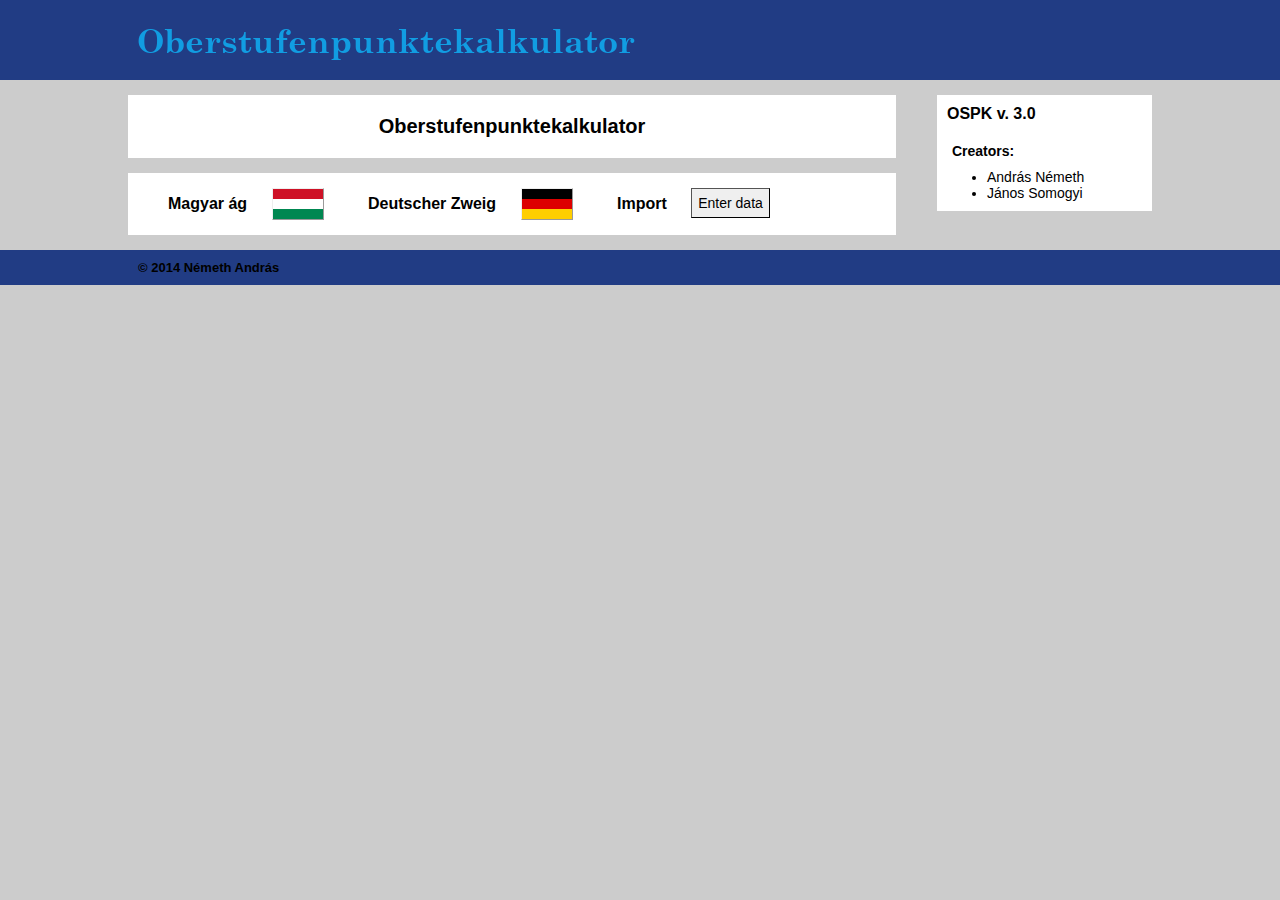
<file: docs/index.html>
<!DOCTYPE html >
<!--
This Source Code Form is subject to the terms of the Mozilla Public
License, v. 2.0. If a copy of the MPL was not distributed with this
file, You can obtain one at http://mozilla.org/MPL/2.0/.
-->
<html lang="de" dir="ltr">
    <head>
        <title>DSB OSPK</title>
        <meta charset="UTF-8">
        <meta name="description" content="Oberstufenpunktekalkulator">
        <meta name="keywords" content="oberstufe, punkt, kalkulator">
        <meta name="author" content="András Németh">
        <link rel="icon" href="images/favicon.ico" type="image/x-icon">
        <link rel="stylesheet" href="styles/main.css">
        <script src="scripts/main.js"></script>
        <script src="scripts/student.js"></script>
        <script src="scripts/localization.js"></script>
        <script src="scripts/gui.js"></script>
        <script src="scripts/gui-1-branches.js"></script>
        <script src="scripts/gui-2-options.js"></script>
        <script src="scripts/gui-3-grades.js"></script>
        <script src="scripts/gui-4-exams.js"></script>
        <script src="scripts/gui-5-buttons.js"></script>
        <script src="scripts/gui-6-results.js"></script>
        <script src="scripts/init.js"></script>
    </head>
    <body>
        <header>
            <div>
                <img src="images/header.png" alt="OSPK header" />
            </div>
        </header>
        <div id="content_body">
            <aside>
                <section id="loaded" style="display:none;">
                    <h2>Data loaded for:</h2>
                    <div id="loaded_name"></div>
                </section>
                <section>
                    <h2>OSPK v. 3.0</h2>
                    <h3>Creators:</h3>
                    <ul>
                        <li>András Németh</li>
                        <li>János Somogyi</li>
                    </ul>
                </section>
            </aside>
            <main>
                <section>
                    <h1>Oberstufenpunktekalkulator</h1>
                </section>
                <section id="branches">
                    <div id="branches_hu">
                        <span>Magyar ág</span>
                        <span onClick="gui.branches.choose('hu');">
                            <img src="images/flag-of-hungary.svg" width="50" height="30" alt="flag of Hungary" />
                        </span>
                    </div>
                    <div id="branches_de">
                        <span>Deutscher Zweig</span>
                        <span onClick="gui.branches.choose('de');">
                            <img src="images/flag-of-germany.svg" width="50" height="30" alt="flag of Germany" />
                        </span>
                    </div>
                    <div id="branches_import">
                        <span>Import</span>
                        <span>
                            <input type="button" value="Enter data" onClick="gui.branches.importData()" />
                        </span>
                    </div>
                </section>
                <section id="options" style="display:none;">
                    <h2 id="options_title">--OPTIONS--</h2>
                    <table>
                        <tbody>
                            <tr>
                                <td id="options_art_label">--ART--</td>
                                <td>
                                    <select id="opts_art" onchange="gui.options.selectArt(this.value);" disabled>
                                        <option id="opts_art_sel_choose" value="undefined">--CHOOSE--</option>
                                        <option id="opts_art_sel_arts" value="bk">--ARTS--</option>
                                        <option id="opts_art_sel_music" value="mus">--MUSIC--</option>
                                    </select>
                                </td>
                            </tr>
                            <tr id="options_de_lang" style="display:none;">
                                <td id="options_de_lang_label">--DE_LANG--</td>
                                <td>
                                    <select id="opts_de_lang" onchange="gui.options.selectDeLang(this.value);" disabled>
                                        <option id="opts_de_lang_sel_choose" value="undefined">--CHOOSE--</option>
                                        <option id="opts_de_lang_sel_uz" value="ung">--UZ--</option>
                                        <option id="opts_de_lang_sel_frz" value="frz">--FRZ--</option>
                                    </select>
                                </td>
                            </tr>
                            <tr id="options_de_nat_wis" style="display:none;">
                                <td id="options_de_nat_wis_label">--DE_NAT_WIS--</td>
                                <td>
                                    <select id="opts_de_nat_wis" onchange="gui.options.selectDeNatWis(this.value);" disabled>
                                        <option id="opts_de_nat_wis_sel_choose" value="undefined">--CHOOSE--</option>
                                        <option id="opts_de_nat_wis_sel_phy_bio" value="phy-bio">--PHY_BIO--</option>
                                        <option id="opts_de_nat_wis_sel_phy_ch" value="phy-ch">--PHY_CH--</option>
                                        <option id="opts_de_nat_wis_sel_bio_ch" value="bio-ch">--BIO_CH--</option>
                                    </select>
                                </td>
                            </tr>
                            <tr>
                                <td id="options_lang_label">--LANG--</td>
                                <td>
                                    <select id="opts_lang" onchange="gui.options.selectLang(this.value);" disabled>
                                        <option id="opts_lang_sel_choose" value="undefined">--CHOOSE--</option>
                                        <option id="opts_lang_sel_none" value="none">--NONE--</option>
                                        <option id="opts_lang_sel_frz" value="frz" style="display:none;">--FRZ--</option>
                                        <option id="opts_lang_sel_spa" value="spa">--SPA--</option>
                                    </select>
                                </td>
                            </tr>
                            <tr>
                                <td id="options_nat_wis_label">--NAT_WIS--</td>
                                <td>
                                    <select id="opts_nat_wis" onchange="gui.options.selectNatWis(this.value);" disabled>
                                        <option id="opts_nat_wis_sel_choose" value="undefined">--CHOOSE--</option>
                                        <option id="opts_nat_wis_sel_none" value="none">--NONE--</option>
                                        <option id="opts_nat_wis_sel_phy" value="phy">--PHY--</option>
                                        <option id="opts_nat_wis_sel_phy_lk" value="phy_lk">--PHY_LK--</option>
                                        <option id="opts_nat_wis_sel_bio" value="bio" style="display:none;">--BIO--</option>
                                        <option id="opts_nat_wis_sel_ch" value="ch" style="display:none;">--CH--</option>
                                    </select>
                                </td>
                            </tr>
                            <tr>
                                <td id="options_ges_wis_label">--GES_WIS--</td>
                                <td>
                                    <select id="opts_ges_wis" onchange="gui.options.selectGesWis(this.value);" disabled>
                                        <option id="opts_ges_wis_sel_choose" value="undefined">--CHOOSE--</option>
                                        <option id="opts_ges_wis_sel_none" value="none">--NONE--</option>
                                        <option id="opts_ges_wis_sel_ek" value="ek">--EK--</option>
                                        <option id="opts_ges_wis_sel_eth" value="eth">--ETH--</option>
                                    </select>
                                </td>
                            </tr>
                        </tbody>
                    </table>
                </section>
                <section id="grades" style="display:none;">
                    <h2 id="grades_title">--GRADES--</h2>
                    <table>
                        <thead>
                            <tr>
                                <th id="grades_header">--SUBJECTS--</th>
                                <th>11.1</th>
                                <th>11.2</th>
                                <th>12.1</th>
                                <th>12.2</th>
                            </tr>
                        </thead>
                        <tbody>
                            <!-- Deutsch / Német -->
                            <tr id="grades_dt">
                                <td id="grades_dt_subj">--DT--</td>
                                <td>
                                    <input id="grades_dt_sem_1" type="text" maxlength="2" onchange="gui.grades.updateGrade('dt', 1);" />
                                </td>
                                <td>
                                    <input id="grades_dt_sem_2" type="text" maxlength="2" onchange="gui.grades.updateGrade('dt', 2);" />
                                </td>
                                <td>
                                    <input id="grades_dt_sem_3" type="text" maxlength="2" onchange="gui.grades.updateGrade('dt', 3);" />
                                </td>
                                <td>
                                    <input id="grades_dt_sem_4" type="text" maxlength="2" onchange="gui.grades.updateGrade('dt', 4);" />
                                </td>
                            </tr>
                            <!-- UZ / Magyar -->
                            <tr id="grades_ung">
                                <td id="grades_ung_subj">--UNG--</td>
                                <td>
                                    <input id="grades_ung_sem_1" type="text" maxlength="2" onchange="gui.grades.updateGrade('ung', 1);" />
                                </td>
                                <td>
                                    <input id="grades_ung_sem_2" type="text" maxlength="2" onchange="gui.grades.updateGrade('ung', 2);" />
                                </td>
                                <td>
                                    <input id="grades_ung_sem_3" type="text" maxlength="2" onchange="gui.grades.updateGrade('ung', 3);" />
                                </td>
                                <td>
                                    <input id="grades_ung_sem_4" type="text" maxlength="2" onchange="gui.grades.updateGrade('ung', 4);" />
                                </td>
                            </tr>
                            <!-- Englisch / Angol -->
                            <tr id="grades_eng">
                                <td id="grades_eng_subj">--ENG--</td>
                                <td>
                                    <input id="grades_eng_sem_1" type="text" maxlength="2" onchange="gui.grades.updateGrade('eng', 1);" />
                                </td>
                                <td>
                                    <input id="grades_eng_sem_2" type="text" maxlength="2" onchange="gui.grades.updateGrade('eng', 2);" />
                                </td>
                                <td>
                                    <input id="grades_eng_sem_3" type="text" maxlength="2" onchange="gui.grades.updateGrade('eng', 3);" />
                                </td>
                                <td>
                                    <input id="grades_eng_sem_4" type="text" maxlength="2" onchange="gui.grades.updateGrade('eng', 4);" />
                                </td>
                            </tr>
                            <!-- Französisch / Francia -->
                            <tr id="grades_frz">
                                <td id="grades_frz_subj">--FRZ--</td>
                                <td>
                                    <input id="grades_frz_sem_1" type="text" maxlength="2" onchange="gui.grades.updateGrade('frz', 1);" />
                                </td>
                                <td>
                                    <input id="grades_frz_sem_2" type="text" maxlength="2" onchange="gui.grades.updateGrade('frz', 2);" />
                                </td>
                                <td>
                                    <input id="grades_frz_sem_3" type="text" maxlength="2" onchange="gui.grades.updateGrade('frz', 3);" />
                                </td>
                                <td>
                                    <input id="grades_frz_sem_4" type="text" maxlength="2" onchange="gui.grades.updateGrade('frz', 4);" />
                                </td>
                            </tr>
                            <!-- Spanisch / Spanyol -->
                            <tr id="grades_spa">
                                <td id="grades_spa_subj">--SPA--</td>
                                <td>
                                    <input id="grades_spa_sem_1" type="text" maxlength="2" onchange="gui.grades.updateGrade('spa', 1);" />
                                </td>
                                <td>
                                    <input id="grades_spa_sem_2" type="text" maxlength="2" onchange="gui.grades.updateGrade('spa', 2);" />
                                </td>
                                <td>
                                    <input id="grades_spa_sem_3" type="text" maxlength="2" onchange="gui.grades.updateGrade('spa', 3);" />
                                </td>
                                <td>
                                    <input id="grades_spa_sem_4" type="text" maxlength="2" onchange="gui.grades.updateGrade('spa', 4);" />
                                </td>
                            </tr>
                            <!-- Mathematik / Matematika -->
                            <tr id="grades_mat">
                                <td id="grades_mat_subj">--MAT--</td>
                                <td>
                                    <input id="grades_mat_sem_1" type="text" maxlength="2" onchange="gui.grades.updateGrade('mat', 1);" />
                                </td>
                                <td>
                                    <input id="grades_mat_sem_2" type="text" maxlength="2" onchange="gui.grades.updateGrade('mat', 2);" />
                                </td>
                                <td>
                                    <input id="grades_mat_sem_3" type="text" maxlength="2" onchange="gui.grades.updateGrade('mat', 3);" />
                                </td>
                                <td>
                                    <input id="grades_mat_sem_4" type="text" maxlength="2" onchange="gui.grades.updateGrade('mat', 4);" />
                                </td>
                            </tr>
                            <!-- Physik / Fizika -->
                            <tr id="grades_phy">
                                <td id="grades_phy_subj">--PHY--</td>
                                <td>
                                    <input id="grades_phy_sem_1" type="text" maxlength="2" onchange="gui.grades.updateGrade('phy', 1);" />
                                </td>
                                <td>
                                    <input id="grades_phy_sem_2" type="text" maxlength="2" onchange="gui.grades.updateGrade('phy', 2);" />
                                </td>
                                <td>
                                    <input id="grades_phy_sem_3" type="text" maxlength="2" onchange="gui.grades.updateGrade('phy', 3);" />
                                </td>
                                <td>
                                    <input id="grades_phy_sem_4" type="text" maxlength="2" onchange="gui.grades.updateGrade('phy', 4);" />
                                </td>
                            </tr>
                            <!-- Biologie / Biológia -->
                            <tr id="grades_bio">
                                <td id="grades_bio_subj">--BIO--</td>
                                <td>
                                    <input id="grades_bio_sem_1" type="text" maxlength="2" onchange="gui.grades.updateGrade('bio', 1);" />
                                </td>
                                <td>
                                    <input id="grades_bio_sem_2" type="text" maxlength="2" onchange="gui.grades.updateGrade('bio', 2);" />
                                </td>
                                <td>
                                    <input id="grades_bio_sem_3" type="text" maxlength="2" onchange="gui.grades.updateGrade('bio', 3);" />
                                </td>
                                <td>
                                    <input id="grades_bio_sem_4" type="text" maxlength="2" onchange="gui.grades.updateGrade('bio', 4);" />
                                </td>
                            </tr>
                            <!-- Chemie / Kémia-->
                            <tr id="grades_ch">
                                <td id="grades_ch_subj">--CH--</td>
                                <td>
                                    <input id="grades_ch_sem_1" type="text" maxlength="2" onchange="gui.grades.updateGrade('ch', 1);" />
                                </td>
                                <td>
                                    <input id="grades_ch_sem_2" type="text" maxlength="2" onchange="gui.grades.updateGrade('ch', 2);" />
                                </td>
                                <td>
                                    <input id="grades_ch_sem_3" type="text" maxlength="2" onchange="gui.grades.updateGrade('ch', 3);" />
                                </td>
                                <td>
                                    <input id="grades_ch_sem_4" type="text" maxlength="2" onchange="gui.grades.updateGrade('ch', 4);" />
                                </td>
                            </tr>
                            <!-- Geschichte / Német történelem -->
                            <tr id="grades_ge">
                                <td id="grades_ge_subj">--GE--</td>
                                <td>
                                    <input id="grades_ge_sem_1" type="text" maxlength="2" onchange="gui.grades.updateGrade('ge', 1);" />
                                </td>
                                <td>
                                    <input id="grades_ge_sem_2" type="text" maxlength="2" onchange="gui.grades.updateGrade('ge', 2);" />
                                </td>
                                <td>
                                    <input id="grades_ge_sem_3" type="text" maxlength="2" onchange="gui.grades.updateGrade('ge', 3);" />
                                </td>
                                <td>
                                    <input id="grades_ge_sem_4" type="text" maxlength="2" onchange="gui.grades.updateGrade('ge', 4);" />
                                </td>
                            </tr>
                            <!-- Ungarische Geschichte / Történelem -->
                            <tr id="grades_uge">
                                <td id="grades_uge_subj">--UGE--</td>
                                <td>
                                    <input id="grades_uge_sem_1" type="text" maxlength="2" onchange="gui.grades.updateGrade('uge', 1);" />
                                </td>
                                <td>
                                    <input id="grades_uge_sem_2" type="text" maxlength="2" onchange="gui.grades.updateGrade('uge', 2);" />
                                </td>
                                <td>
                                    <input id="grades_uge_sem_3" type="text" maxlength="2" onchange="gui.grades.updateGrade('uge', 3);" />
                                </td>
                                <td>
                                    <input id="grades_uge_sem_4" type="text" maxlength="2" onchange="gui.grades.updateGrade('uge', 4);" />
                                </td>
                            </tr>
                            <!-- Bildende Kunst / Rajz -->
                            <tr id="grades_bk">
                                <td id="grades_bk_subj">--BK--</td>
                                <td>
                                    <input id="grades_bk_sem_1" type="text" maxlength="2" onchange="gui.grades.updateGrade('bk', 1);" />
                                </td>
                                <td>
                                    <input id="grades_bk_sem_2" type="text" maxlength="2" onchange="gui.grades.updateGrade('bk', 2);" />
                                </td>
                                <td>
                                    <input id="grades_bk_sem_3" type="text" maxlength="2" onchange="gui.grades.updateGrade('bk', 3);" />
                                </td>
                                <td>
                                    <input id="grades_bk_sem_4" type="text" maxlength="2" onchange="gui.grades.updateGrade('bk', 4);" />
                                </td>
                            </tr>
                            <!-- Musik / Ének-zene -->
                            <tr id="grades_mus">
                                <td id="grades_mus_subj">--MUS--</td>
                                <td>
                                    <input id="grades_mus_sem_1" type="text" maxlength="2" onchange="gui.grades.updateGrade('mus', 1);" />
                                </td>
                                <td>
                                    <input id="grades_mus_sem_2" type="text" maxlength="2" onchange="gui.grades.updateGrade('mus', 2);" />
                                </td>
                                <td>
                                    <input id="grades_mus_sem_3" type="text" maxlength="2" onchange="gui.grades.updateGrade('mus', 3);" />
                                </td>
                                <td>
                                    <input id="grades_mus_sem_4" type="text" maxlength="2" onchange="gui.grades.updateGrade('mus', 4);" />
                                </td>
                            </tr>
                            <!-- Sozialkunde / Társadalomismeret -->
                            <tr id="grades_soz">
                                <td id="grades_soz_subj">--SOZ--</td>
                                <td>
                                    <input id="grades_soz_sem_1" type="text" maxlength="2" onchange="gui.grades.updateGrade('soz', 1);" />
                                </td>
                                <td>
                                    <input id="grades_soz_sem_2" type="text" maxlength="2" onchange="gui.grades.updateGrade('soz', 2);" />
                                </td>
                                <td>
                                    <input id="grades_soz_sem_3" type="text" maxlength="2" onchange="gui.grades.updateGrade('soz', 3);" />
                                </td>
                                <td>
                                    <input id="grades_soz_sem_4" type="text" maxlength="2" onchange="gui.grades.updateGrade('soz', 4);" />
                                </td>
                            </tr>
                            <!-- Sport / Sport -->
                            <tr id="grades_spo">
                                <td id="grades_spo_subj">--SPO--</td>
                                <td>
                                    <input id="grades_spo_sem_1" type="text" maxlength="2" onchange="gui.grades.updateGrade('spo', 1);" />
                                </td>
                                <td>
                                    <input id="grades_spo_sem_2" type="text" maxlength="2" onchange="gui.grades.updateGrade('spo', 2);" />
                                </td>
                                <td>
                                    <input id="grades_spo_sem_3" type="text" maxlength="2" onchange="gui.grades.updateGrade('spo', 3);" />
                                </td>
                                <td>
                                    <input id="grades_spo_sem_4" type="text" maxlength="2" onchange="gui.grades.updateGrade('spo', 4);" />
                                </td>
                            </tr>
                            <!-- Erdkunde / Földrajz -->
                            <tr id="grades_ek">
                                <td id="grades_ek_subj">--EK--</td>
                                <td>
                                    <input id="grades_ek_sem_1" type="text" maxlength="2" onchange="gui.grades.updateGrade('ek', 1);" />
                                </td>
                                <td>
                                    <input id="grades_ek_sem_2" type="text" maxlength="2" onchange="gui.grades.updateGrade('ek', 2);" />
                                </td>
                                <td>
                                    <input id="grades_ek_sem_3" type="text" maxlength="2" onchange="gui.grades.updateGrade('ek', 3);" />
                                </td>
                                <td>
                                    <input id="grades_ek_sem_4" type="text" maxlength="2" onchange="gui.grades.updateGrade('ek', 4);" />
                                </td>
                            </tr>
                            <!-- Ethik (oder Religion) / Etika (vagy Hittan) -->
                            <tr id="grades_eth">
                                <td id="grades_eth_subj">--ETH--</td>
                                <td>
                                    <input id="grades_eth_sem_1" type="text" maxlength="2" onchange="gui.grades.updateGrade('eth', 1);" />
                                </td>
                                <td>
                                    <input id="grades_eth_sem_2" type="text" maxlength="2" onchange="gui.grades.updateGrade('eth', 2);" />
                                </td>
                                <td>
                                    <input id="grades_eth_sem_3" type="text" maxlength="2" onchange="gui.grades.updateGrade('eth', 3);" />
                                </td>
                                <td>
                                    <input id="grades_eth_sem_4" type="text" maxlength="2" onchange="gui.grades.updateGrade('eth', 4);" />
                                </td>
                            </tr>
                        </tbody>
                    </table>
                </section>
                <section id="exams" style="display:none;">
                    <h2 id="exams_title">--EXAMS--</h2>
                    <table>
                        <tbody>
                            <tr>
                                <td>1.</td>
                                <td id="exams_1_mode">--MODE--</td>
                                <td id="exams_1_subj">--SUBJECT--</td>
                                <td>
                                    <input id="exams_1_grade" type="text" maxlength="2" onchange="gui.exams.updateGrade(1);" />
                                    <span> NP</span>
                                </td>
                                <td id="exams_1_req">--REQ--</td>
                            </tr>
                            <tr>
                                <td>2.</td>
                                <td id="exams_2_mode">--MODE--</td>
                                <td>
                                    <span id="exams_2_branch_hu_subj">--SUBJECT--</span>
                                    <span id="exams_2_branch_de_subj" style="display:none;">
                                        <select id="ex_2_subj" onchange="gui.exams.updateSubj(2);">
                                            <option id="ex_2_subj_sel_choose" value="0">--CHOOSE--</option>
                                            <option id="ex_2_subj_sel_eng" value="3">--ENG--</option>
                                            <option id="ex_2_subj_sel_frz" value="4">--FRZ--</option>
                                            <option id="ex_2_subj_sel_mat" value="6">--MAT--</option>
                                        </select>
                                    </span>
                                </td>
                                <td>
                                    <input id="exams_2_grade" type="text" maxlength="2" onchange="gui.exams.updateGrade(2);" />
                                    <span> NP</span>
                                </td>
                                <td id="exams_2_req">--REQ--</td>
                            </tr>
                            <tr>
                                <td>3.</td>
                                <td id="exams_3_mode">--MODE--</td>
                                <td>
                                    <select id="ex_3_subj" onchange="gui.exams.updateSubj(3);">
                                        <option id="ex_3_subj_sel_choose" value="0">--CHOOSE--</option>
                                        <option id="ex_3_subj_sel_mat" value="6">--MAT--</option>
                                        <option id="ex_3_subj_sel_phy" value="7">--PHY--</option>
                                        <option id="ex_3_subj_sel_bio" value="8">--BIO--</option>
                                        <option id="ex_3_subj_sel_ch" value="9" style="display:none;">--CH--</option>
                                    </select>
                                </td>
                                <td>
                                    <input id="exams_3_grade" type="text" maxlength="2" onchange="gui.exams.updateGrade(3);" />
                                    <span> NP</span>
                                </td>
                                <td id="exams_3_req">--REQ--</td>
                            </tr>
                            <tr>
                                <td>4.</td>
                                <td id="exams_4_mode">--MODE--</td>
                                <td>
                                    <select id="ex_4_subj" onchange="gui.exams.updateSubj(4);">
                                        <option id="ex_4_subj_sel_choose" value="0">--CHOOSE--</option>
                                        <option id="ex_4_subj_sel_eng" value="3">--ENG--</option>
                                        <option id="ex_4_subj_sel_frz" value="4" style="display:none;">--FRZ--</option>
                                        <option id="ex_4_subj_sel_mat" value="6">--MAT--</option>
                                        <option id="ex_4_subj_sel_phy" value="7">--PHY--</option>
                                        <option id="ex_4_subj_sel_bio" value="8" style="display:none;">--BIO--</option>
                                        <option id="ex_4_subj_sel_ch" value="9" style="display:none;">--CH--</option>
                                        <option id="ex_4_subj_sel_ge" value="10">--GE--</option>
                                        <option id="ex_4_subj_sel_uge" value="11" style="display:none;">--UGE--</option>
                                        <option id="ex_4_subj_sel_soz" value="14" style="display:none;">--SOZ--</option>
                                    </select>
                                </td>
                                <td>
                                    <input id="exams_4_grade" type="text" maxlength="2" onchange="gui.exams.updateGrade(4);" />
                                    <span> NP</span>
                                </td>
                                <td id="exams_4_req">--REQ--</td>
                            </tr>
                        </tbody>
                    </table>
                </section>
                <section id="buttons" style="display:none;">
                    <input id="button_calculate" type="button" value="--CALCULATE--" onclick="gui.buttons.calculate();" />
                    <a id="buttons_link_export" download="" href="" type="text/plain">&nbsp;</a>
                    <input id="button_export" type="button" onclick="gui.buttons.exportData();" value="--EXPORT--" />
                </section>
                <section id="results" style="display:none;">
                    <h2>Ergebnisse:</h2>
                    <table>
                        <tbody>
                            <tr>
                                <td colspan="3">Insgesamt: <span id="results_main_sum">--SUM--</span> von 900 Punkten erreicht.</td>
                            </tr>
                            <tr>
                                <td colspan="3">Abiturdurchschnitt: <span id="results_main_avg">--AVG--</span></td>
                            </tr>
                            <tr>
                                <td><h3>Bereich A</h3></td>
                                <td><h3>Bereich B</h3></td>
                                <td><h3>Bereich C</h3></td>
                            </tr>
                            <tr>
                                <td><span id="results_a_sum">?</span> von 270 Punkten erreicht.</td>
                                <td><span id="results_b_sum">?</span> von 330 Punkten erreicht.</td>
                                <td><span id="results_c_sum">?</span> von 300 Punkten erreicht.</td>
                            </tr>
                            <tr>
                                <td>Details:<br/><br/></td>
                                <td>Details:<br/><br/></td>
                                <td>Details:<br/><br/></td>
                            </tr>
                            <tr>
                                <td>
                                    <table>
                                        <tbody>
                                            <tr>
                                                <td></td>
                                            </tr>
                                        </tbody>
                                    </table>
                                </td>
                                <td>
                                    <table>
                                        <tbody id="results_b_tbody">
                                        </tbody>
                                    </table>
                                </td>
                                <td>
                                    <table>
                                        <tbody>
                                            <tr>
                                                <td></td>
                                            </tr>
                                        </tbody>
                                    </table>
                                </td>
                            </tr>
                        </tbody>
                    </table>
                </section>
            </main>
        </div>
        <footer>
            <div>&copy; 2014 Németh András</div>
        </footer>
    </body>
</html>
</file>
<file: docs/styles/main.css>
@charset "UTF-8";

/*
This Source Code Form is subject to the terms of the Mozilla Public
License, v. 2.0. If a copy of the MPL was not distributed with this
file, You can obtain one at http://mozilla.org/MPL/2.0/.
*/

html {
    display: block;
    position: relative;
    margin: 0px;
    background-color: #CCC;
    background-image: none;
    background-position: center top;
    background-attachment: scroll;
    background-repeat: no-repeat;
    background-clip: border-box;
    background-size: cover;
    padding: 0px;
    width: 100%;
    height: 100%;
    overflow-x: hidden;
    overflow-y: scroll;
    /*font-family: Georgia, serif;*/
    /*font-family: "Times New Roman", Times, serif;*/
    font-family: Arial, Helvetica, sans-serif;
    /*font-family: "Comic Sans MS", cursive, sans-serif;*/
    /*font-family: Tahoma, Geneva, sans-serif;*/
    /*font-family: Verdana, Geneva, sans-serif;*/
}

body {
    display: block;

    margin: 0px;
    padding: 0px;

    overflow-x: hidden;
    overflow-y: visible;

    /* position: relative; */
    /* width | big: 976px | small: 400px */
    width: 100%;
    height: auto;
    /* min-height: 100%; */
}

/* general: header, #content_body (main, aside), footer ------------- */

#content_body {
    display: block;

    margin-top: 0px;
    margin-bottom: 0px;
    margin-left: auto;
    margin-right: auto;

    padding: 0px;

    height: auto;
}

@media screen {

    main, aside {
        min-height: 100%;
        display: block;
    }

    main {
        margin-top: 0px;
        margin-bottom: 0px;
        margin-left: 0px;
        padding: 0px;
    }
}

@media screen and (min-width: 1215px) {

    #content_body, header div, footer div {
        width: 80%;
    }

    main {
        margin-right: 5px;
        width: 75%;
    }

    aside {
        float: right;
        margin-left: 5px;
        width: 21%;
    }
}

@media screen and (min-width: 1025px) and (max-width: 1214px) {

    #content_body, header div, footer div {
        width: 90%;
    }

    main {
        margin-right: 2px;
        width: 78%;
    }

    aside {
        float: right;
        margin-left: 2px;
        width: 20%;
    }
}

@media screen and (max-width: 1024px) {

    #content_body, header div, footer div {
        width: 100%;
    }

    main {
        margin: 0px;
        width: 100%;
    }

    aside {
        margin: 0px;
        width: 100%;
    }
}

header {
    display: block;
    margin-top: 0px;
    margin-bottom: 15px;
    margin-left: 0px;
    margin-right: 0px;
    height: 80px;
    width: 100%;
    background-color: #213C84;
}

header div {
    height: 80px;
    margin-top: 0px;
    margin-left: auto;
    margin-right: auto;
    margin-bottom: 0px;
    padding-top: 0px;
    padding-bottom: 0px;
    padding-left: 0px;
    padding-right: 0px;
}

header img {
    margin-top: 8px;
    margin-left: 0px;
    margin-right: 0px;
    margin-bottom: 0px;
    padding-top: 0px;
    padding-bottom: 0px;
    padding-left: 0px;
    padding-right: 0px;
}

footer {
    display: block;
    margin-top: 15px;
    margin-bottom: 10px;
    margin-left: 0px;
    margin-right: 0px;
    background-color: #213C84;
    padding: 10px;
    width: 100%;
    overflow: hidden;
}

footer div {
    margin-top: 0px;
    margin-bottom: 0px;
    margin-left: auto;
    margin-right: auto;
    padding-top: 0px;
    padding-bottom: 0px;
    padding-left: 0px;
    padding-right: 0px;
    font-size: 13px;
    font-weight: bold;
}

/* general: sections ------------------------------------------------ */

section {
    display: block;
    position: relative;
    top: 0px;
    margin-top: 0px;
    margin-bottom: 15px;
    margin-left: 0px;
    margin-right: 0px;
    width: auto;
    background-color: #FFF;
    overflow: hidden;
}

main section {
    padding-top: 15px;
    padding-bottom: 15px;
    padding-left: 15px;
    padding-right: 15px;
}

aside section {
    padding-top: 10px;
    padding-bottom: 10px;
    padding-left: 10px;
    padding-right: 10px;
}

/* general: headings ------------------------------------------------ */

h1,h2,h3,h4,h5,h6,p {
    color: black;
    white-space: normal !important;
}

h1 {
    text-align:center;
    font-size: 20px;
    font-weight: bold;
    margin-top: 5px;
    margin-bottom: 5px;
    margin-left: auto;
    margin-right: auto;
    width: 100%;
    padding: 0px;
}

main h2 {
    font-size: 18px;
    font-weight: bold;
    margin-top: 10px;
    margin-bottom: 20px;
    margin-left: 10px;
    margin-right: 5px;
    padding: 0px;
    text-decoration: underline;
}

h3 {
    font-size: 16px;
    font-weight: bold;
    margin-top: 15px;
    margin-bottom: 15px;
    margin-left: 5px;
    margin-right: 5px;
    padding: 0px;
}

/* general: aside --------------------------------------------------- */

aside {
    color: black;
    font-size: 14px;
}

aside h2 {
    margin-top: 0px;
    color: black;
    font-weight: bold;
    font-size: 16px;
}

aside h3 {
    margin-top: 20px;
    margin-bottom: 10px;
    font-weight: bold;
    font-size: 14px;
}

aside ul:first-of-type {
    margin-top: 0px;
}

aside ul:last-of-type {
    margin-bottom: 0px;;
}

/* branches --------------------------------------------------------- */

#branches {
    padding-left: 20px;
    padding-right: 20px;
}

#branches div {
    display: inline-block;
    padding-left: 20px;
    padding-right: 20px;
}

#branches span {
    display: inline-block;
    vertical-align: middle;
}

#branches span:first-of-type {
    margin-right: 20px;
    font-weight: bold;
    font-size: 16px;
}

#branches span:last-of-type {
    height: 32px;
    cursor: pointer;
}

#branches img,
#branches input {
    margin: 0px;
    height: 30px;
    border-width: 1px;
    border-style: outset;
}

#branches img {
    width: 50px;
}

#branches input {
    padding: 6px;
    line-height: 1em;
    font-size: 14px;
}

#branches img:active,
#branches input:active {
    border-style: inset;
}

/* options ---------------------------------------------------------- */

#options table {
    margin-left: auto;
    margin-right: auto;
    width: 700px;
}

#options td:first-of-type {
    font-weight: bold;
    font-size: 16px;
}

/* grades ----------------------------------------------------------- */

#grades table {
    margin-left: auto;
    margin-right: auto;
    width: 600px;
}

#grades thead {
    font-size: 16px;
    font-weight: bold;
}

#grades tr {
    height: 25px;
}

#grades th, #grades td {
    width: 60px;
    padding-left: 10px;
    padding-right: 10px;
}

#grades th:first-of-type, #grades td:first-of-type {
    width: 150px;
    padding-left: 0px;
    text-align: left;
}

#grades input {
    border-width: 2px;
    border-style: solid;
    width: 100%;
    text-align: center;
}

/* exams ------------------------------------------------------------ */

#exams table {
    margin-left: auto;
    margin-right: auto;
    width: 500px;
}

#exams tr {
    height: 25px;
}

#exams input {
    border-width: 2px;
    border-style: solid;
    width: 40px;
    text-align: center;
}

/* grades & exams (temporary) --------------------------------------- */

.cleared {
    background-color: White;
}

.selected {
    background-color: LightGreen;
}

.warning {
    background-color: Coral;
}

.error {
    background-color: Crimson;
}

/* buttons ---------------------------------------------------------- */

#buttons a {
    display: none;
}

/* results ---------------------------------------------------------- */

#results table {
    width: 99%;
}

#results td {
    width: 33%;
}

#results_b_tbody td {
    width: 33%;
}

#results_b_tbody td:last-of-type {
    text-align: right;
}
</file>
